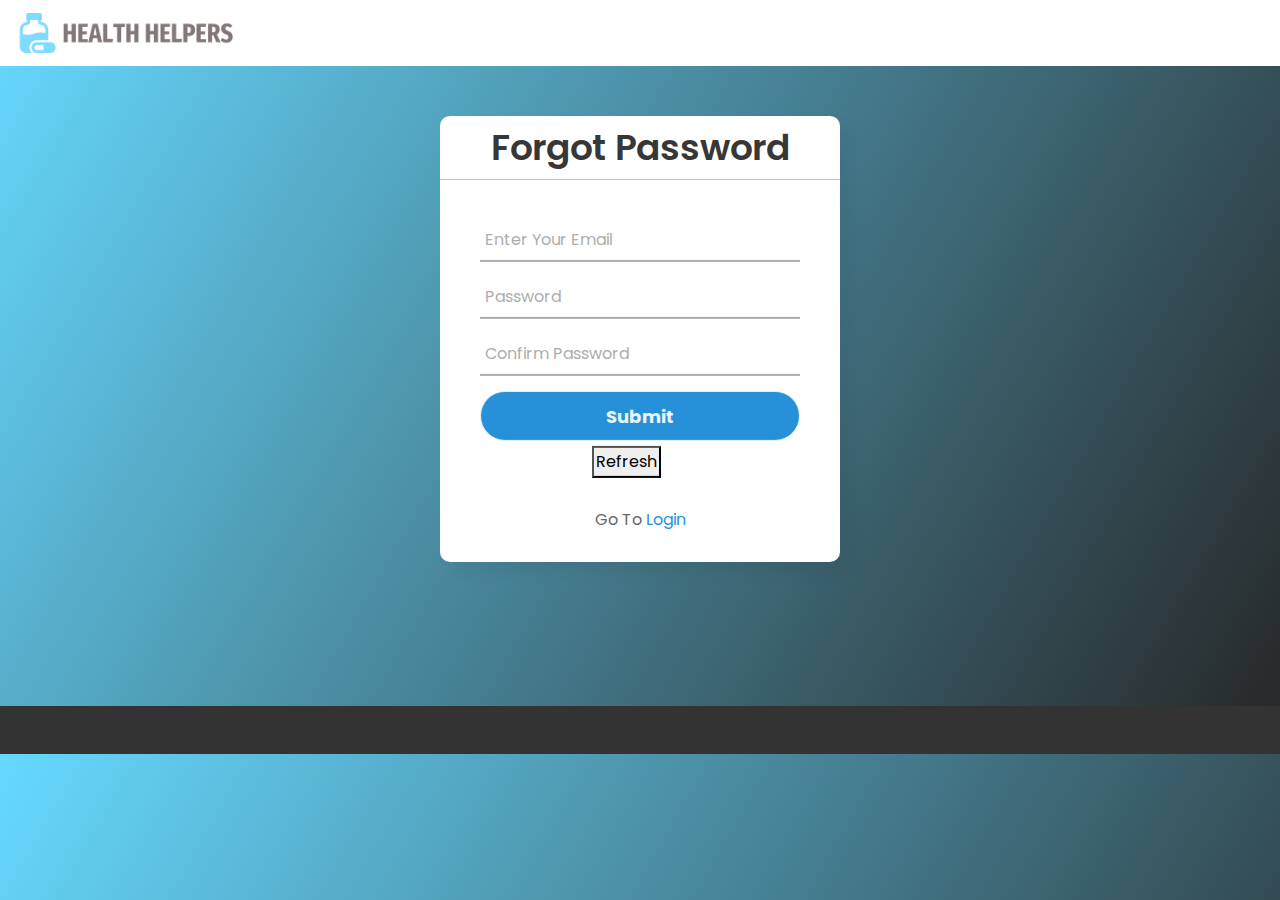
<file: Forgotpass.html>
<!DOCTYPE html>
<html lang="en">

<head>
    <meta name="viewport" content="width=device-width, initial-scale=1">
    <title>Welcome | Ecommerse webisite for Medical</title>

    <link href="css/bootstrap.min.css" rel="stylesheet" />
    <link href="https://use.fontawesome.com/releases/v5.11.2/css/all.css" rel="stylesheet" />
    <link href="https://fonts.googleapis.com/css2?family=Open+Sans:ital,wght@0,300;0,400;0,600;0,700;0,800;1,300;1,400;1,600;1,700;1,800&display=swap" rel="stylesheet" />
    <link href="css/common.css" rel="stylesheet" />
    <link href="css/home.css" rel="stylesheet" />
    <link rel="stylesheet" href="css/style.css">
</head>

<body>
    <div class="header sticky-top">
        <nav class="navbar navbar-expand-md navbar-light">
            <a class="navbar-brand" href="index.html">
                <img src="img/logo 2.png" />
            </a>
            <button class="navbar-toggler" type="button" data-toggle="collapse" data-target="#my-navbar">
                <span class="navbar-toggler-icon"></span>
            </button>
        </nav>
    </div>
    
    <div class="page-container">
        
    </div>

    <div id="loading">
    </div>
    <div class="center">
        <h1>Forgot Password </h1>
        <form method="post" action="forgot.php">
          <div class="txt_field">
            <input type="text" name="mail" id="mail" required>
            <span></span>
          <label>Enter Your Email</label>
          </div>
          <div class="txt_field">
            <input type="password" name="pass" id="pass" required>
            <span></span>
            <label>Password</label>
          </div>
           <div class="txt_field">
            <input type="password" required>
            <span></span>
            <label> Confirm Password</label>
          </div>
           
          
          <input type="submit" value="Submit">
            <button type="reset" style="margin-left:35%; padding: 2px; margin-top:5px;">Refresh</button>
          <div class="signup_link">
            Go To <a href="Login.html">Login</a>
          </div>
        </form>
      </div>
    

    <div class="footer">
        <div class="page-container footer-container">
        </div>
    </div>

 
</body>

</html>
</file>
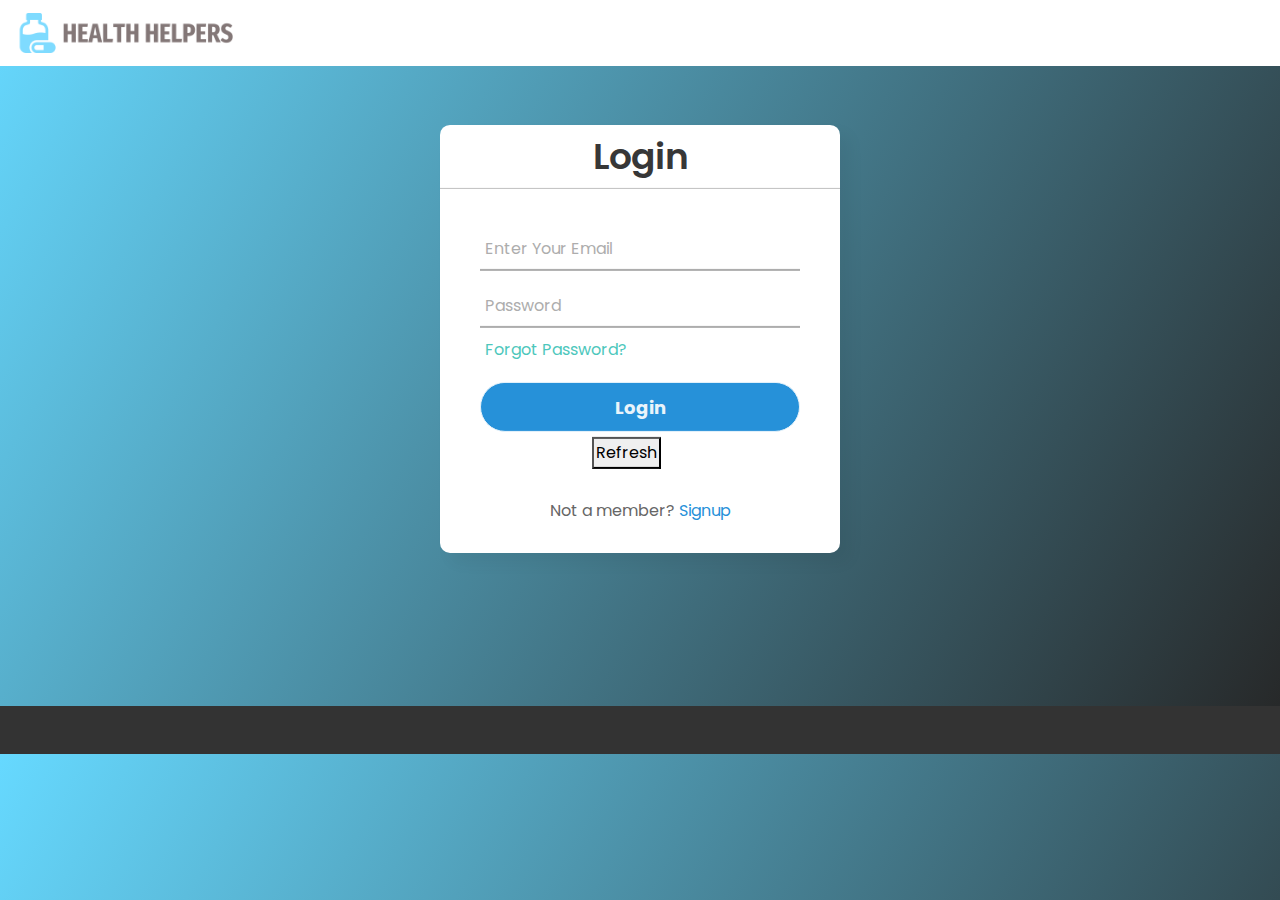
<file: Login.html>
<!DOCTYPE html>
<html lang="en">

<head>
    <meta name="viewport" content="width=device-width, initial-scale=1">
    <title>Welcome | Ecommerse webisite for Medical</title>

    <link href="css/bootstrap.min.css" rel="stylesheet" />
    <link href="https://use.fontawesome.com/releases/v5.11.2/css/all.css" rel="stylesheet" />
    <link href="https://fonts.googleapis.com/css2?family=Open+Sans:ital,wght@0,300;0,400;0,600;0,700;0,800;1,300;1,400;1,600;1,700;1,800&display=swap" rel="stylesheet" />
    <link href="css/common.css" rel="stylesheet" />
    <link href="css/home.css" rel="stylesheet" />
    <link rel="stylesheet" href="css/style.css">
</head>

<body>
    <div class="header sticky-top">
        <nav class="navbar navbar-expand-md navbar-light">
            <a class="navbar-brand" href="medical.html">
                <img src="img/logo 2.png" />
            </a>
            <button class="navbar-toggler" type="button" data-toggle="collapse" data-target="#my-navbar">
                <span class="navbar-toggler-icon"></span>
            </button>
        </nav>
    </div>
    
    <div class="page-container">
        
    </div>

    <div id="loading">
    </div>
    <div class="center">
        <h1>Login</h1>
        <form method="post" action="lg.php">
          <div class="txt_field">
            <input type="text" name="mail" id="mail" required>
            <span></span>
<label>Enter Your Email</label>
          </div>
          <div class="txt_field">
            <input type="password" name="pass" id="pass" required>
            <span></span>
            <label>Password</label>
          </div>
          <div class="pass">
            <a href="Forgotpass.html">Forgot Password? </a> </div>
          <input type="submit" value="Login">
          <button type="reset" style="margin-left:35%; padding: 2px; margin-top:5px;">Refresh</button>
          <div class="signup_link">
            Not a member? <a href="Registration.html">Signup</a>
          </div>
        </form>
      </div>
    

    <div class="footer">
        <div class="page-container footer-container">
        </div>
    </div>

 
</body>

</html>
</file>
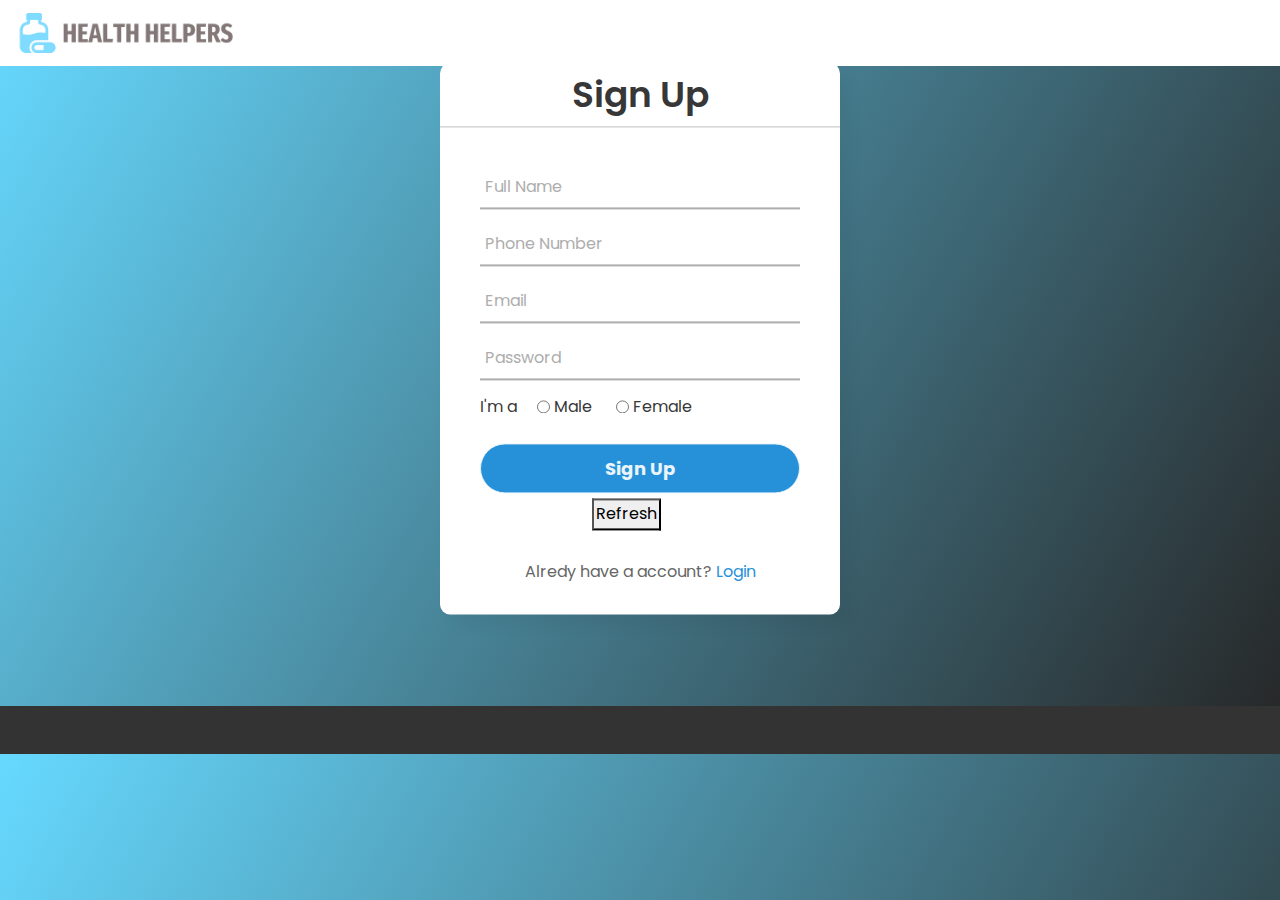
<file: Registration.html>
<!DOCTYPE html>
<html lang="en">

<head>
    <meta name="viewport" content="width=device-width, initial-scale=1">
    <title>Welcome | Ecommerse webisite for Medical</title>

    <link href="css/bootstrap.min.css" rel="stylesheet" />
    <link href="https://use.fontawesome.com/releases/v5.11.2/css/all.css" rel="stylesheet" />
    <link href="https://fonts.googleapis.com/css2?family=Open+Sans:ital,wght@0,300;0,400;0,600;0,700;0,800;1,300;1,400;1,600;1,700;1,800&display=swap" rel="stylesheet" />
    <link href="css/common.css" rel="stylesheet" />
    <link href="css/home.css" rel="stylesheet" />
    <link rel="stylesheet" href="css/style.css">
</head>

<body>
    <div class="header sticky-top">
        <nav class="navbar navbar-expand-md navbar-light">
            <a class="navbar-brand" href="index.html">
                <img src="img/logo 2.png" />
            </a>
            <button class="navbar-toggler" type="button" data-toggle="collapse" data-target="#my-navbar">
                <span class="navbar-toggler-icon"></span>
            </button>
        </nav>
    </div>
    
    <div class="page-container">
        
    </div>

    <div id="loading">
    </div>
    <div class="center">
        <h1>Sign Up</h1>
          <form method="post" action="insert.php">
          <div class="txt_field">
            <input type="text" name="F_name" id="F_name" required>
            <span></span>
         <label> Full Name</label>
          </div>
          <div class="txt_field">
            <input type="number" name="P_number" id="P_number" required>
            <span></span>
          <label>Phone Number</label>
          </div>
          <div class="txt_field">
            <input type="text" name="mail" id="mail" required>
            <span></span>
         <label>Email</label>
          </div>
          <div class="txt_field">
            <input type="password" name="pass" id="pass" required>
            <span></span>
            <label>Password</label>
          </div>
           <div class="form-group">
                            <span>I'm a</span>
                            <input type="radio" name="button" id="button" class="ml-3" id="gender-male" name="gender" value="male" /> Male
                            <label for="gender-male">
                            </label>
                            <input type="radio" name="button" id="button" class="ml-3" id="gender-female" name="gender" value="female" />
                            <label for="gender-female">
                                Female
                            </label>
                        </div>

          <input type="submit" value="Sign Up">
          <button type="reset" style="margin-left:35%; padding: 2px; margin-top:5px;">Refresh</button>
          <div class="signup_link">
            Alredy have a account? <a href="Login.html">Login</a>
          </div>
        </form>
      </div>
    

    <div class="footer">
        <div class="page-container footer-container">
        </div>
    </div>

 
</body>

</html>
</file>
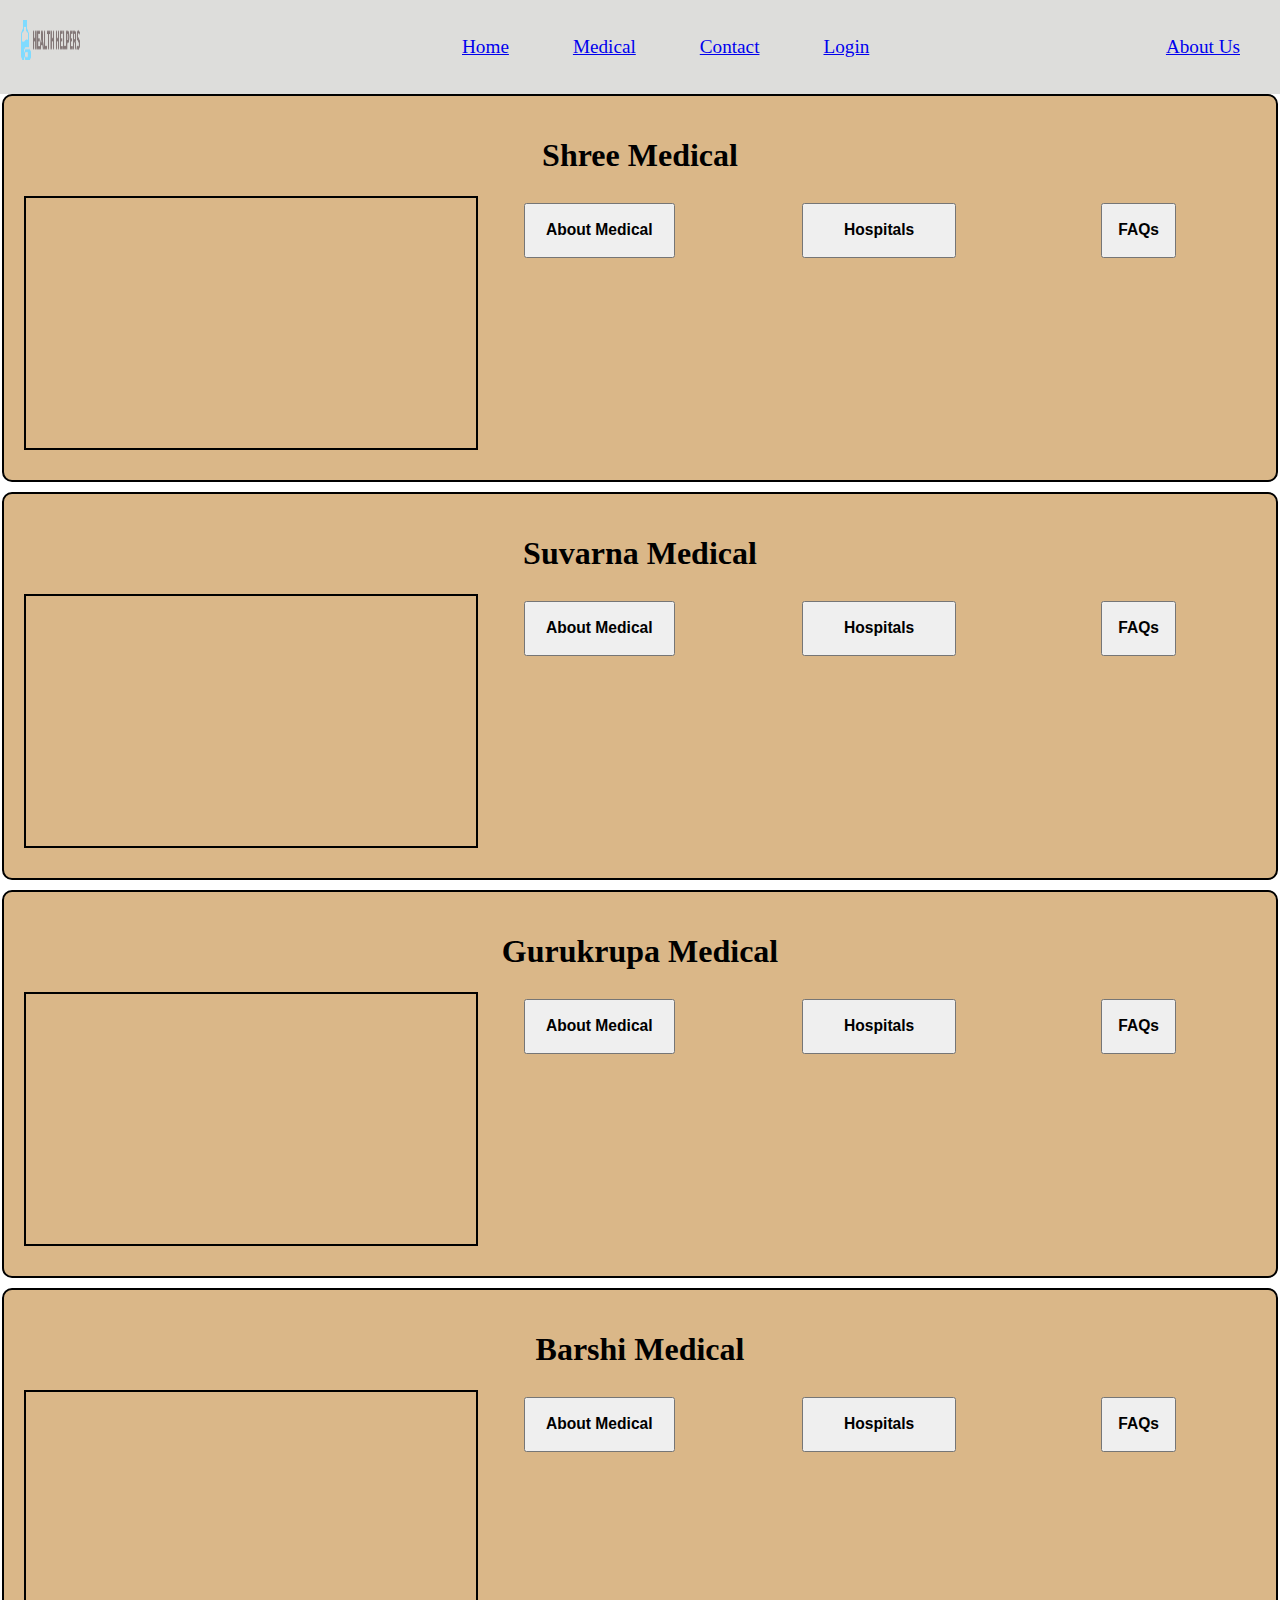
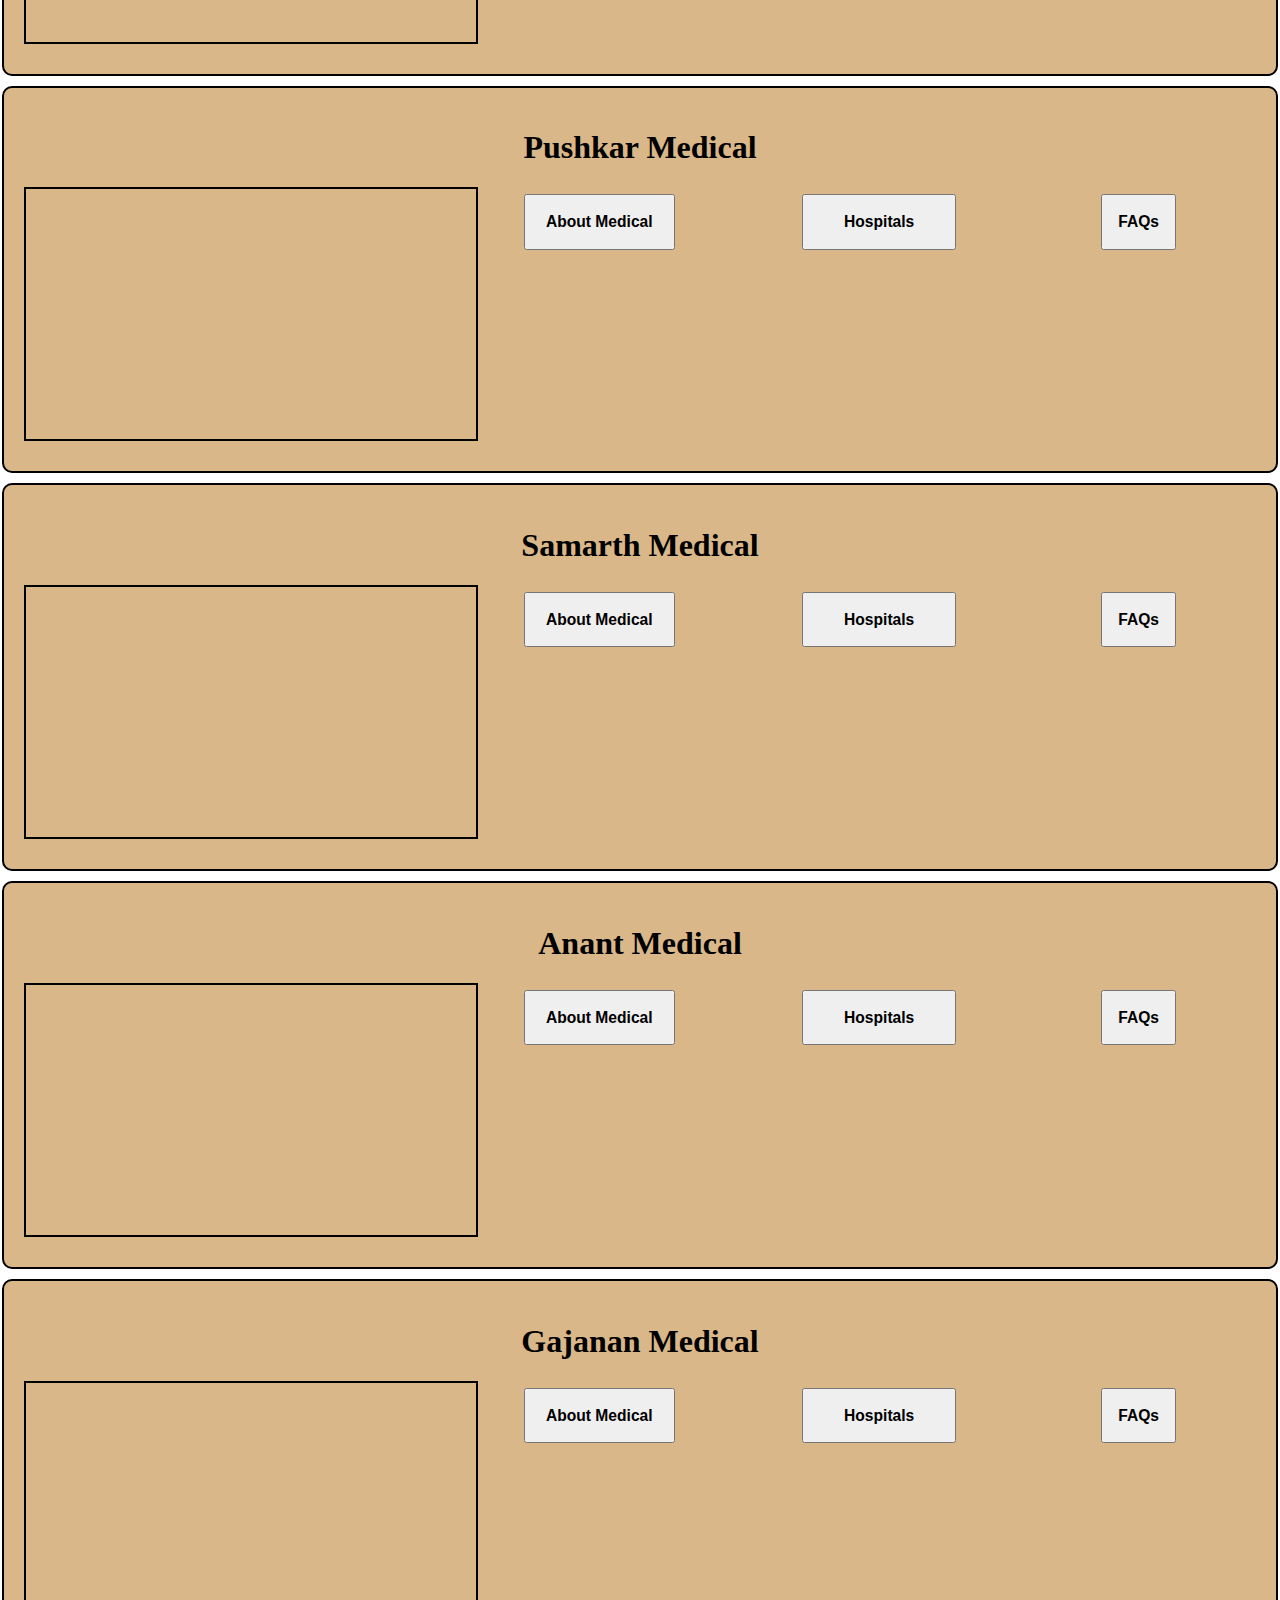
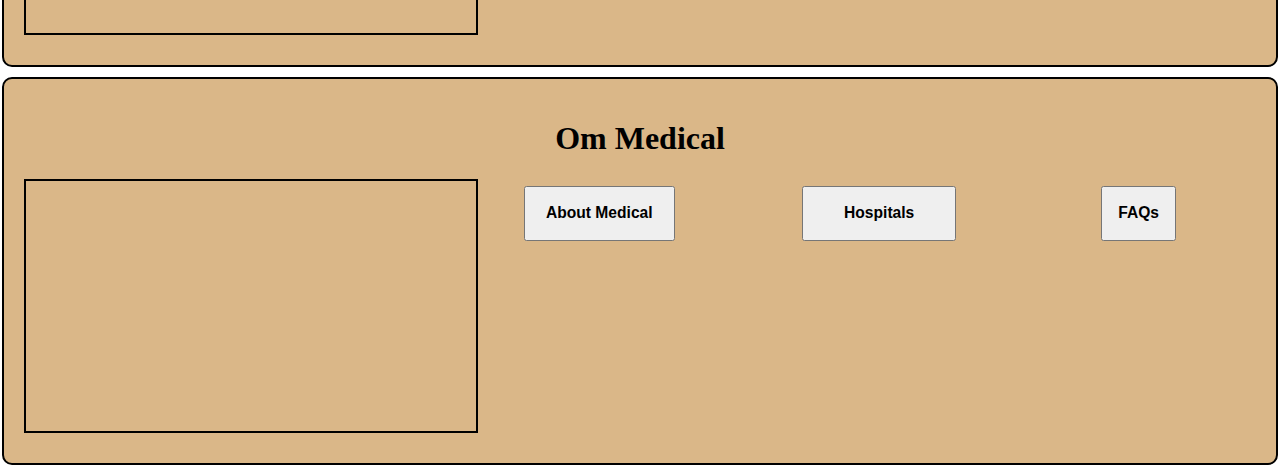
<file: service.html>
<!DOCTYPE html>
<html lang="en">
<head>
    <meta charset="UTF-8">
    <meta http-equiv="X-UA-Compatible" content="IE=edge">
    <meta name="viewport" content="width=device-width, initial-scale=1.0">
    <title>Service</title>
    <link rel="stylesheet" type="text/css" href="css/first.css">

    <link rel="stylesheet" type="text/css" href="https://stackpath.bootstrapcdn.com/font-awesome/4.7.0/css/font-awesome.min.css">


</head>
<body>
    <div class="head">
        <div class="logo">
            <img class="imag" src="assets/logo.png" width="60px" height="40px">
        </div>
        <div class="page">
            <ul type="None">
                <a href="index.html"><li class="l1">Home</li></a>
                <a href="medical.html"><li class="l1">Medical</li></a>
                <a href="index.html"><li class="l1">Contact</li></a>
                <a href="Registration.html"><li class="l1">Login</li></a>
                <a href="Forgotpass.html" class="about">About Us</a>
            </ul>
        </div>     
    </div>

    <div class="service1" id="c1">
        <div class="ser1">
            <h1>Shree Medical</h1>
        </div>
        
        <div class="map1">
            <iframe class="map2" src="https://www.google.com/maps/embed?pb=!1m18!1m12!1m3!1d15185.98076034867!2d75.30511998715818!3d17.909043099999998!2
            m3!1f0!2f0!3f0!3m2!1i1024!2i768!4f13.1!3m3!1m2!1s0x3bc46b63c4cbe8db%3A0xba4fc9972b0102c3!2sSHREE%20MEDICAL%20STORES!5e0!3m2!1sen!2sin!4v1684859191890!5m2!1sen!2sin" 
            width="450" height="250" style="border:2px solid black;" allowfullscreen="" loading="lazy" 
            referrerpolicy="no-referrer-when-downgrade"></iframe>
        </div>
        
        
        <div class="info1">
            <button class="i1" onclick="toggleMenu1()" title="Know more about medical"><h3>About Medical</h3></button>
      
            <div class="sub-menu-wrap" id="subMenu1">
                <div class="sub-menu">
                    <marquee style="height: fit-content; background-color: aquamarine;"><h3 style="margin: 0%; color: blue;">SHREE MEDICAL (CHEMIST AND DRUGIST), TULSHI</h3></marquee>
                    <div class="in">
                        <div class="in1">
                            <p><b>Owner :</b> Shrikant Bamane<br><br> Tulshi, solapur <b style="padding-left: 10px;"> • </b>Open until 10:00 pm</p>
                            <button type="button"><a href="tel:+918765432190"><i class="fa fa-phone" aria-hidden="true"> Contact Us</i></a></button>
                            <button type="button"><a href="https://www.gmail.com/"><i class="fa fa-envelope-o" aria-hidden="true"> Email</i></a></button>
                        </div>
                        <div class="in2">
                            <img class="im1" src="assets/suvarna1.jpg">
                            Medical supply store in Tulshi, Maharashtra, India
                        </div>
                    </div>
                    <div class="in3">
                        <p style="width: 400px;"><b>Timings</b><br><br><b> Mon - wed </b>7:30 am - 10:00 pm<br><b> Thu - Sun </b>8:00 am - 10:00 pm</p>
                        <p style="margin-left: 20%;"><b>Address</b><br>Main road Tulshi, Maharashtra 413302 India</p>
                    </div>
                </div>
            </div>

            <button class="i2" onclick="toggleMenu2()" title="See all available medicines in SHREE MEDICAL"><h3>Hospitals</h3></button>
      
            <div class="sub-menu-wrap" id="subMenu2">
                <div class="sub-menu" style="background-color: aqua;">
                    <div class="h11">
                        <p>We are in contact with...........</p>
                    </div>
                    <div class="h12">
                        <iframe src="https://www.google.com/maps/embed?pb=!1m18!1m12!1m3!1d3796.5031967349746!2d75.319896874416!3d17.90866918758051!2
                        m3!1f0!2f0!3f0!3m2!1i1024!2i768!4f13.1!3m3!1m2!1s0x3bc46b280c655213%3A0xd3628b76b71a9b80!2z4KSq4KWN4KSw4KS-4KSl4KSu4KS_4KSVIOCkhuCksOCli-Ckl-CljeCkryDgpJXgpYfgpILgpKbgpY3gpLA!5e0!3m2!1sen!2sin!4v1684860576400!5m2!1sen!2sin" 
                        width="200" height="150" style="border:1px solid black; float: inline-end;" allowfullscreen="" 
                        loading="lazy" referrerpolicy="no-referrer-when-downgrade"></iframe>
                        <div class="h12-h1">
                            <h3 style="text-align: center;">Government Hospital</h3>
                            <p><b>Address</b><br>Main road Tulshi, Maharashtra 413302 India</p>
                            <p><b>Timings</b><br><b> Mon - Sat </b>9:00 am - 2:00 pm<br><b>And </b>3:00 pm - 5:00 pm</p>
                            <p><b>Phone :</b><a href="02184 222 981">6778 780 981</a></p>
                        </div>
                        
                    </div>
                </div>
            </div>

            <button class="i3" onclick="toggleMenu3()" title="Special treatments medicines"><h3>FAQs</h3></button>
      
            <div class="sub-menu-wrap" id="subMenu3">
                <div class="sub-menu" style="background-color: cornsilk;">
                    <div class="f1">
                        <h3>Frequently Asked Questions</h3>
                    </div> 
                    <div class="f2">
                        <p><b>1.Do i need a doctor's prescription to buy medicine from Shree Medical?</b><br>Most chemists require a doctor's 
                            prescription to provide you with certain medications. Thus, it is always advised to 
                            consult a doctor and then visit Shree Medical to check the availability of that medicine.
                        </p>
                        <p><b>2.What products besides medicine does a chemist sell?</b><br>Most chemists sell various 
                            products besides medicine such as deodorants, face wash, 
                            face cream, lip balm, soaps, etc.  It is advisable to visit Shree Medical  General Store to look for the product you need.
                        </p>
                        <p><b>3.How can I know where Shree Medical in Tulshi is located at?</b><br>Shree Medical 
                            in Tulshi is located Near Government hospital.
                        </p>
                        <p><b>4.Does Shree Medical provide a home delivery service?</b><br>Most chemist provide a home delivery service. 
                            However, it is best to call a representative at Shree Medical to check for the availability of this service.
                        </p>
                    </div>
                </div>
            </div>

        </div>   
    </div>


   
   <div class="service1" id="c2">
        <div class="ser1">
            <h1>Suvarna Medical</h1>
        </div>
        
        <div class="map1">
            <iframe class="map2" src="https://www.google.com/maps/embed?pb=!1m14!1m8!1m3!1d7578.98836674073!2d75.6717591!3d18.2331536!
            3m2!1i1024!2i768!4f13.1!3m3!1m2!1s0x3bc4551145fb8337%3A0x2067eef3023eea3e!2sSuvarna%20Medicals!5e0!3m2!1sen!2sin!4v1684159279599!5m2!1sen!2sin"
            width="450" height="250" style="border:2px solid black;" allowfullscreen="" loading="lazy"
            referrerpolicy="no-referrer-when-downgrade"></iframe>
        </div>
        
        <div class="info1">
            <button class="i1" onclick="toggleMenu21()" title="Know more about medical"><h3>About Medical</h3></button>
      
            <div class="sub-menu-wrap" id="subMenu21">
                <div class="sub-menu">
                    <marquee style="height: fit-content; background-color: aquamarine;"><h3 style="margin: 0%; color: blue;">SUVARNA MEDICAL AND STORE (CHEMIST AND DRUGIST), BARSHI</h3></marquee>
                    <div class="in">
                        <div class="in1">
                            <p><b>Owner :</b> Aadesh Kulkarni<br><br> Barshi, solapur <b style="padding-left: 10px;"> • </b>Open until 9:00 pm</p>
                            <button type="button"><a href="tel:+918765432190"><i class="fa fa-phone" aria-hidden="true"> Contact Us</i></a></button>
                            <button type="button"><a href="https://www.gmail.com/"><i class="fa fa-envelope-o" aria-hidden="true"> Email</i></a></button>
                        </div>
                        <div class="in2">
                            <img class="im1" src="assets/suvarna1.jpg">
                            Medical supply store in Barshi, Maharashtra, India
                        </div>
                    </div>
                    <div class="in3">
                        <p style="width: 400px;"><b>Timings</b><br><br><b> Mon - Sun </b>7:00 am - 9:00 pm</p>
                        <p style="margin-left: 20%;"><b>Address</b><br>Dixit House, Hande Galli, Barshi, Barshi - 413401 (Near Government High School)</p>
                    </div>
                    <p>Suvarna Medical General Store in Solapur is one of the leading businesses in the Chemists. Also known for Chemists, General Stores and much more. Find Address,
                         Contact Number, Reviews Ratings, Photos, Maps of Suvarna Medical General Store, Solapur.</p>
                </div>
            </div>

            <button class="i2" onclick="toggleMenu22()" title="See all available medicines in SHREE MEDICAL"><h3>Hospitals</h3></button>
      
            <div class="sub-menu-wrap" id="subMenu22">
                <div class="sub-menu" style="background-color: aqua;">
                    <div class="h11">
                        <p>We are in contact with...........</p>
                    </div>
                    <div class="h12">
                        <iframe src="https://www.google.com/maps/embed?pb=!1m18!1m12!1m3!1d3789.4582584571694!2d75.68395457442374!3d18.23480237784248!2
                        m3!1f0!2f0!3f0!3m2!1i1024!2i768!4f13.1!3m3!1m2!1s0x3bc4551423386301%3A0x77ae44e77bea6ccb!2sSahayog%20Hospital!5e0!3m2!1sen!2sin!4v1684639706315!5m2!1sen!2sin" 
                        width="200" height="150" style="border:1px solid black; float: inline-end;" allowfullscreen="" loading="lazy" referrerpolicy="no-referrer-when-downgrade"></iframe>
                        <div class="h12-h1">
                            <h3 style="text-align: center;">Sahayog Hospital</h3>
                            <p><b>Address</b><br>1099, A, Raut lane Kasba Peth, Barshi, Maharashtra 413401</p>
                            <p><b>Timings</b><br><b> Mon - Sat </b>9:00 am - 1:00 am<br><b>Sun </b>10:00 am - 1:00 am</p>
                            <p><b>Phone :</b><a href="02184 222 981">02184 222 981</a></p>
                        </div>
                        
                        <iframe src="https://www.google.com/maps/embed?pb=!1m18!1m12!1m3!1d3789.633232255264!2d75.68566207442348!3d18.2267705780843!2
                        m3!1f0!2f0!3f0!3m2!1i1024!2i768!4f13.1!3m3!1m2!1s0x3bc45518491955d7%3A0xd015367434d3816f!2sChaitanya%20Hospital!5e0!3m2!1sen!2sin!4v1684640100908!5m2!1sen!2sin" 
                        width="200" height="150" style="border:1px solid black; float: inline-end;" allowfullscreen="" loading="lazy" referrerpolicy="no-referrer-when-downgrade"></iframe>
                        <div class="h12-h2">
                            <h3 style="text-align: center;">Chaitanya Hospital</h3>
                            <p><b>Address</b><br>6MGQ+P75, Kasarwadi Road, Siddheshwar Nagar, Barshi, Maharashtra 413401</p>
                            <p><b>Timings</b><br><b> Mon - Sun </b>9:00 am - 11:00 pm<br></p>
                            <p><b>Phone :</b><a href="02184 222 981">02156 553 654</a></p>
                        </div>
                        
                    </div>
                </div>
            </div>

            <button class="i3" onclick="toggleMenu23()" title="Special treatments medicines"><h3>FAQs</h3></button>
      
            <div class="sub-menu-wrap" id="subMenu23">
                <div class="sub-menu" style="background-color: cornsilk;">
                    <div class="f1">
                        <h3>Frequently Asked Questions</h3>
                    </div> 
                    <div class="f2">
                        <p><b>1.Do i need a doctor's prescription to buy medicine from Suvarna Medical?</b><br>Most chemists require a doctor's 
                            prescription to provide you with certain medications. Thus, it is always advised to 
                            consult a doctor and then visit Suvarna Medical to check the availability of that medicine.
                        </p>
                        <p><b>2.What products besides medicine does a chemist sell?</b><br>Most chemists sell various 
                            products besides medicine such as deodorants, face wash, 
                            face cream, lip balm, soaps, etc.  It is advisable to visit Suvarna Medical  General Store to look for the product you need.
                        </p>
                        <p><b>3.How can I know where Suvarna Medical in Barshi is located at?</b><br>Suvarna Medical 
                            in Barshi is located Near Government High School.
                        </p>
                        <p><b>4.Does Suvarna Medical provide a home delivery service?</b><br>Most chemist provide a home delivery service. 
                            However, it is best to call a representative at Suvarna Medical to check for the availability of this service.
                        </p>
                    </div>
                </div>
            </div>              

        </div>     
    </div>
   
    
    <div class="service1" id="c3">
        <div class="ser1">
            <h1>Gurukrupa Medical</h1>
        </div>
        
        <div class="map1">
            <iframe class="map2" src="https://www.google.com/maps/embed?pb=!1m18!1m12!1m3!1d3789.5035721343247!2d75.69469367396535!3d18.23272267790595!2
            m3!1f0!2f0!3f0!3m2!1i1024!2i768!4f13.1!3m3!1m2!1s0x3bc4553b9a9e9cbd%3A0xf63b6c5ffece4174!2sGurukrupa%20Medicals!5e0!3m2!1sen!2sin!4v1684660442725!5m2!1sen!2sin" 
            width="450" height="250" style="border:2px solid black;" allowfullscreen="" loading="lazy" referrerpolicy="no-referrer-when-downgrade"></iframe>
        </div>
        
        <div class="info1">
            <button class="i1" onclick="toggleMenu31()" title="Know more about medical"><h3>About Medical</h3></button>
      
            <div class="sub-menu-wrap" id="subMenu31">
                <div class="sub-menu">
                    <marquee style="height: fit-content; background-color: aquamarine;"><h3 style="margin: 0%; color: blue;"> GURUKRUPA MEDICAL AND GENERAL STORE (CHEMIST AND DRUGIST), BARSHI</h3></marquee>
                    <div class="in">
                        <div class="in1">
                            <p><b>Owner :</b> Vedhangi Birajdar<br><br> Barshi, solapur <b style="padding-left: 10px;"> • </b>Open until 9:00 pm</p>
                            <button type="button"><a href="tel:+918765432190"><i class="fa fa-phone" aria-hidden="true"> Contact Us</i></a></button>
                            <button type="button"><a href="https://www.gmail.com/"><i class="fa fa-envelope-o" aria-hidden="true"> Email</i></a></button>
                        </div>
                        <div class="in2">
                            <img class="im1" src="assets/suvarna1.jpg">
                            Medical supply store in Barshi, Maharashtra, India
                        </div>
                    </div>
                    <div class="in3">
                        <p style="width: 400px;"><b>Timings</b><br><br><b> Mon </b>9:00 am - 10:00 pm<br><b> Tue - Sun </b>9:00 am - 9:00 pm</p>
                        <p style="margin-left: 20%;"><b>Address</b><br>Shop No 1, Vishwasamartha Complex, Tuljapur Road, Barshi, Barshi - 413401 (Opposite Barshi ST Stand)</p>
                    </div>
                    <p>Gurukrupa Medical in Barshi, Solapur is one of the leading businesses in the Chemists.</p>
                </div>
            </div>

            <button class="i2" onclick="toggleMenu32()" title="See all available medicines in SHREE MEDICAL"><h3>Hospitals</h3></button>
      
            <div class="sub-menu-wrap" id="subMenu32">
                <div class="sub-menu" style="background-color: aqua;">
                    <div class="h11">
                        <p>We are in contact with...........</p>
                    </div>
                    <div class="h12">
                        <iframe src="https://www.google.com/maps/embed?pb=!1m18!1m12!1m3!1d3789.4582584571694!2d75.68395457442374!3d18.23480237784248!2
                        m3!1f0!2f0!3f0!3m2!1i1024!2i768!4f13.1!3m3!1m2!1s0x3bc4551423386301%3A0x77ae44e77bea6ccb!2sSahayog%20Hospital!5e0!3m2!1sen!2sin!4v1684639706315!5m2!1sen!2sin" 
                        width="200" height="150" style="border:1px solid black; float: inline-end;" allowfullscreen="" loading="lazy" referrerpolicy="no-referrer-when-downgrade"></iframe>
                        <div class="h12-h1">
                            <h3 style="text-align: center;">Sahayog Hospital</h3>
                            <p><b>Address</b><br>1099, A, Raut lane Kasba Peth, Barshi, Maharashtra 413401</p>
                            <p><b>Timings</b><br><b> Mon - Sat </b>9:00 am - 1:00 am<br><b>Sun </b>10:00 am - 1:00 am</p>
                            <p><b>Phone :</b><a href="02184 222 981">02184 222 981</a></p>
                        </div>
                        
                        <iframe src="https://www.google.com/maps/embed?pb=!1m18!1m12!1m3!1d3789.633232255264!2d75.68566207442348!3d18.2267705780843!2
                        m3!1f0!2f0!3f0!3m2!1i1024!2i768!4f13.1!3m3!1m2!1s0x3bc45518491955d7%3A0xd015367434d3816f!2sChaitanya%20Hospital!5e0!3m2!1sen!2sin!4v1684640100908!5m2!1sen!2sin" 
                        width="200" height="150" style="border:1px solid black; float: inline-end;" allowfullscreen="" loading="lazy" referrerpolicy="no-referrer-when-downgrade"></iframe>
                        <div class="h12-h2">
                            <h3 style="text-align: center;">Chaitanya Hospital</h3>
                            <p><b>Address</b><br>6MGQ+P75, Kasarwadi Road, Siddheshwar Nagar, Barshi, Maharashtra 413401</p>
                            <p><b>Timings</b><br><b> Mon - Sun </b>9:00 am - 11:00 pm<br></p>
                            <p><b>Phone :</b><a href="02184 222 981">02156 553 654</a></p>
                        </div>
                        
                    </div>
                </div>
            </div>

            <button class="i3" onclick="toggleMenu33()" title="Special treatments medicines"><h3>FAQs</h3></button>
      
            <div class="sub-menu-wrap" id="subMenu33">
                <div class="sub-menu" style="background-color: cornsilk;">
                    <div class="f1">
                        <h3>Frequently Asked Questions</h3>
                    </div> 
                    <div class="f2">
                        <p><b>1.Do i need a doctor's prescription to buy medicine from Gurukrupa Medical?</b><br>Most chemists require a doctor's 
                            prescription to provide you with certain medications. Thus, it is always advised to 
                            consult a doctor and then visit Gurukrupa Medical to check the availability of that medicine.
                        </p>
                        <p><b>2.Does Gurukrupa Medical provide a home delivery service?</b><br>Most chemist provide a home delivery service. 
                            However, it is best to call a representative at Gurukrupa Medical to check for the availability of this service.
                        </p>
                    </div>
                </div>
            </div>

        </div>     
    </div>

    <div class="service1" id="c4">
        <div class="ser1">
            <h1>Barshi Medical</h1>
        </div>
        
        <div class="map1">
            <iframe class="map2" src="https://www.google.com/maps/embed?pb=!1m18!1m12!1m3!1d3789.433526330764!2d75.68817857396539!3d18.23593737780921!2
            m3!1f0!2f0!3f0!3m2!1i1024!2i768!4f13.1!3m3!1m2!1s0x3bc4553e20267f07%3A0xba38105982d11f45!2sBarshi%20Medical!5e0!3m2!1sen!2sin!4v1684658570111!5m2!1sen!2sin" 
            width="450" height="250" style="border:2px solid black;" allowfullscreen="" loading="lazy" referrerpolicy="no-referrer-when-downgrade"></iframe>
        </div>
        
        <div class="info1">
            <button class="i1" onclick="toggleMenu41()" title="Know more about medical"><h3>About Medical</h3></button>
      
            <div class="sub-menu-wrap" id="subMenu41">
                <div class="sub-menu">
                    <marquee style="height: fit-content; background-color: aquamarine;"><h3 style="margin: 0%; color: blue;">BARSHI MEDICAL (CHEMIST AND DRUGIST), BARSHI</h3></marquee>
                    <div class="in">
                        <div class="in1">
                            <p><b>Owner :</b> Abhiman Raut<br><br> Barshi, solapur <b style="padding-left: 10px;"> • </b>Open until 9:00 pm</p>
                            <button type="button"><a href="tel:+918765432190"><i class="fa fa-phone" aria-hidden="true"> Contact Us</i></a></button>
                            <button type="button"><a href="https://www.gmail.com/"><i class="fa fa-envelope-o" aria-hidden="true"> Email</i></a></button>
                        </div>
                        <div class="in2">
                            <img class="im1" src="assets/suvarna1.jpg">
                            Medical supply store in Barshi, Maharashtra, India
                        </div>
                    </div>
                    <div class="in3">
                        <p style="width: 400px;"><b>Timings</b><br><br><b> Mon - Sun </b>8:00 am - 9:00 pm</p>
                        <p style="margin-left: 20%;"><b>Address</b><br>291, Barshi, Barshi - 413401 (Near Navi Chathe Galli, Near Muralidhar Mandir, Rambhau Pawar Chowk)</p>
                    </div>
                    <p>Barshi Medical General Store in Solapur is one of the leading businesses in the Chemists. Also known for Chemists, and much more. Find Address,
                         Contact Number, Solapur.</p>
                </div>
            </div>

            <button class="i2" onclick="toggleMenu42()" title="See all available medicines in SHREE MEDICAL"><h3>Hospitals</h3></button>
      
            <div class="sub-menu-wrap" id="subMenu42">
                <div class="sub-menu" style="background-color: aqua;">
                    <div class="h11">
                        <p>We are in contact with...........</p>
                    </div>
                    <div class="h12">
                        <iframe src="https://www.google.com/maps/embed?pb=!1m18!1m12!1m3!1d3789.4582584571694!2d75.68395457442374!3d18.23480237784248!2
                        m3!1f0!2f0!3f0!3m2!1i1024!2i768!4f13.1!3m3!1m2!1s0x3bc4551423386301%3A0x77ae44e77bea6ccb!2sSahayog%20Hospital!5e0!3m2!1sen!2sin!4v1684639706315!5m2!1sen!2sin" 
                        width="200" height="150" style="border:1px solid black; float: inline-end;" allowfullscreen="" loading="lazy" referrerpolicy="no-referrer-when-downgrade"></iframe>
                        <div class="h12-h1">
                            <h3 style="text-align: center;">Sahayog Hospital</h3>
                            <p><b>Address</b><br>1099, A, Raut lane Kasba Peth, Barshi, Maharashtra 413401</p>
                            <p><b>Timings</b><br><b> Mon - Sat </b>9:00 am - 1:00 am<br><b>Sun </b>10:00 am - 1:00 am</p>
                            <p><b>Phone :</b><a href="02184 222 981">02184 222 981</a></p>
                        </div>
                        
                        <iframe src="https://www.google.com/maps/embed?pb=!1m18!1m12!1m3!1d3789.633232255264!2d75.68566207442348!3d18.2267705780843!2
                        m3!1f0!2f0!3f0!3m2!1i1024!2i768!4f13.1!3m3!1m2!1s0x3bc45518491955d7%3A0xd015367434d3816f!2sChaitanya%20Hospital!5e0!3m2!1sen!2sin!4v1684640100908!5m2!1sen!2sin" 
                        width="200" height="150" style="border:1px solid black; float: inline-end;" allowfullscreen="" loading="lazy" referrerpolicy="no-referrer-when-downgrade"></iframe>
                        <div class="h12-h2">
                            <h3 style="text-align: center;">Chaitanya Hospital</h3>
                            <p><b>Address</b><br>6MGQ+P75, Kasarwadi Road, Siddheshwar Nagar, Barshi, Maharashtra 413401</p>
                            <p><b>Timings</b><br><b> Mon - Sun </b>9:00 am - 11:00 pm<br></p>
                            <p><b>Phone :</b><a href="02184 222 981">02156 553 654</a></p>
                        </div>
                        
                    </div>
                </div>
            </div>

            <button class="i3" onclick="toggleMenu43()" title="Special treatments medicines"><h3>FAQs</h3></button>
      
            <div class="sub-menu-wrap" id="subMenu43">
                <div class="sub-menu" style="background-color: cornsilk;">
                    <div class="f1">
                        <h3>Frequently Asked Questions</h3>
                    </div> 
                    <div class="f2">
                        <p><b>1.Do i need a doctor's prescription to buy medicine from Barshi Medical?</b><br>Most chemists require a doctor's 
                            prescription to provide you with certain medications. Thus, it is always advised to 
                            consult a doctor and then visit Barshi Medical to check the availability of that medicine.
                        </p>
                        <p><b>2.How can I know where Barshi Medical in Barshi is located at?</b><br>Barshi Medical 
                            in Barshi is located Near Government High School.
                        </p>
                        <p><b>3.Does Barshi Medical provide a home delivery service?</b><br>Most chemist provide a home delivery service. 
                            However, it is best to call a representative at Barshi Medical to check for the availability of this service.
                        </p>
                    </div>
                </div>
            </div>

        </div>     
    </div>

    <div class="service1" id="c5">
        <div class="ser1">
            <h1>Pushkar Medical</h1>
        </div>
        
        <div class="map1">
            <iframe class="map2" src="https://www.google.com/maps/embed?pb=!1m18!1m12!1m3!1d3801.477207187203!2d75.32316707395077!3d17.67490299446117!2
            m3!1f0!2f0!3f0!3m2!1i1024!2i768!4f13.1!3m3!1m2!1s0x3bc4181c7655d315%3A0x52935d69ebfca14d!2sPushkar%20Medical!5e0!3m2!1sen!2sin!4v1684659267165!5m2!1sen!2sin" 
            width="450" height="250" style="border:2px solid black;" allowfullscreen="" loading="lazy" referrerpolicy="no-referrer-when-downgrade"></iframe>
        </div>
        
        <div class="info1">
            <button class="i1" onclick="toggleMenu51()" title="Know more about medical"><h3>About Medical</h3></button>
      
            <div class="sub-menu-wrap" id="subMenu51">
                <div class="sub-menu">
                    <marquee style="height: fit-content; background-color: aquamarine;"><h3 style="margin: 0%; color: blue;">PUSHKAR MEDICAL AND STORE (CHEMIST AND DRUGIST), PANDHARPUR</h3></marquee>
                    <div class="in">
                        <div class="in1">
                            <p><b>Owner :</b>Pushkar<br><br> Pandharpur Ho, Pandharpur <b style="padding-left: 10px;"> • </b>Open until 6:30 pm</p>
                            <button type="button"><a href="tel:+918765432190"><i class="fa fa-phone" aria-hidden="true"> Contact Us</i></a></button>
                            <button type="button"><a href="https://www.gmail.com/"><i class="fa fa-envelope-o" aria-hidden="true"> Email</i></a></button>
                        </div>
                        <div class="in2">
                            <img class="im1" src="assets/suvarna1.jpg">
                            Medical supply store in Pandharpur, Maharashtra, India
                        </div>
                    </div>
                    <div class="in3">
                        <p style="width: 400px;"><b>Timings</b><br><br><b> Mon - Sun </b>9:30 am - 6:30 pm</p>
                        <p style="margin-left: 20%;"><b>Address</b><br>Galli No 16 Padamawati Shopping Center, Pandharpur Ho, Pandharpur - 413304</p>
                    </div>
                    <p>Chemists play a key role in our lives at the time of illness. By offering almost all kinds of medicines,
                        they have become the lifeline for many. Apart from medicines, they also sell products for skin and health care. 
                        Chemists also called pharmacists, are found in every corner of the city. Some of them often have tie-ups with big doctors and hospitals.</p>
                </div>
            </div>

            <button class="i2" onclick="toggleMenu52()" title="See all available medicines in SHREE MEDICAL"><h3>Hospitals</h3></button>
      
            <div class="sub-menu-wrap" id="subMenu52">
                <div class="sub-menu" style="background-color: aqua;">
                    <div class="h11">
                        <p>We are in contact with...........</p>
                    </div>
                    <div class="h12">
                        <iframe src="https://www.google.com/maps/embed?pb=!1m18!1m12!1m3!1d4573.099663992276!2d75.30473251436058!3d17.681689048093553!2
                        m3!1f0!2f0!3f0!3m2!1i1024!2i768!4f13.1!3m3!1m2!1s0x3bc417814bd11245%3A0xdff983a2215a78ab!2sSpandan%20Multispeciality%20Hospital!5e0!3m2!1sen!2sin!4v1684863948778!5m2!1sen!2sin" 
                        width="200" height="150" style="border:1px solid black; float: inline-end;" allowfullscreen="" loading="lazy" 
                        referrerpolicy="no-referrer-when-downgrade"></iframe>
                        <div class="h12-h1">
                            <h3 style="text-align: center;">Spandan Hospital</h3>
                            <p><b>Address</b><br>Pune Road, Pandharpur HO, Pandharpur - 413304</p>
                            <p><b>Timings</b><br><b> Mon - Sat </b>9:00 am - 1:00 am<br><b>Sun </b>10:00 am - 1:00 am</p>
                            <p><b>Phone :</b><a href="02184 222 981">8888 222 981</a></p>
                        </div>
                        
                    </div>
                </div>
            </div>

            <button class="i3" onclick="toggleMenu53()" title="Special treatments medicines"><h3>FAQs</h3></button>
      
            <div class="sub-menu-wrap" id="subMenu53">
                <div class="sub-menu" style="background-color: cornsilk;">
                    <div class="f1">
                        <h3>Frequently Asked Questions</h3>
                    </div> 
                    <div class="f2">
                        <p><b>1.Do i need a doctor's prescription to buy medicine from Pushkar Medical?</b><br>Most chemists require a doctor's 
                            prescription to provide you with certain medications. Thus, it is always advised to 
                            consult a doctor and then visit Pushkar Medical to check the availability of that medicine.
                        </p>
                        <p><b>2.How can I know where Pushkar Medical in Pandharpur is located at?</b><br>Pushkar Medical 
                            in Pandharpur is located Near Main Highway Pune.
                        </p>
                        <p><b>3.Does Pushkar Medical provide a home delivery service?</b><br>Most chemist provide a home delivery service. 
                            However, it is best to call a representative at Pushkar Medical to check for the availability of this service.
                        </p>
                    </div>
                </div>
            </div>

        </div>     
    </div>

    <div class="service1" id="c6">
        <div class="ser1">
            <h1>Samarth Medical</h1>
        </div>
        
        <div class="map1">
            <iframe class="map2" src="https://www.google.com/maps/embed?pb=!1m18!1m12!1m3!1d7602.888778448116!2d75.32047390937805!3d17.676455161261487!2
            m3!1f0!2f0!3f0!3m2!1i1024!2i768!4f13.1!3m3!1m2!1s0x3bc419e96da42c7f%3A0xf55bc87565d089d6!2sSamarth%20Medical!5e0!3m2!1sen!2sin!4v1684659657589!5m2!1sen!2sin" 
            width="450" height="250" style="border:2px solid black;" allowfullscreen="" loading="lazy" referrerpolicy="no-referrer-when-downgrade"></iframe>
        </div>
        
        <div class="info1">
            <button class="i1" onclick="toggleMenu61()" title="Know more about medical"><h3>About Medical</h3></button>
      
            <div class="sub-menu-wrap" id="subMenu61">
                <div class="sub-menu">
                    <marquee style="height: fit-content; background-color: aquamarine;"><h3 style="margin: 0%; color: blue;">SAMARTH MEDICAL AND STORE (CHEMIST AND DRUGIST), PANDHARPUR</h3></marquee>
                    <div class="in">
                        <div class="in1">
                            <p><b>Owner :</b> Samarth <br><br> Pandharpur HO , Pandharpur <b style="padding-left: 10px;"> • </b>Open until 8:30 pm</p>
                            <button type="button"><a href="tel:+918765432190"><i class="fa fa-phone" aria-hidden="true"> Contact Us</i></a></button>
                            <button type="button"><a href="https://www.gmail.com/"><i class="fa fa-envelope-o" aria-hidden="true"> Email</i></a></button>
                        </div>
                        <div class="in2">
                            <img class="im1" src="assets/suvarna1.jpg">
                            Medical supply store in Pandharpur, Maharashtra, India
                        </div>
                    </div>
                    <div class="in3">
                        <p style="width: 400px;"><b>Timings</b><br><br><b> Mon - Sat </b>9:30 am - 8:30 pm<br><b>Sat</b> Close</p>
                        <p style="margin-left: 20%;"><b>Address</b><br>Pune Road, Pandharpur HO, Pandharpur - 413304 (Spandan Hopitals)</p>
                    </div>
                </div>
            </div>

            <button class="i2" onclick="toggleMenu62()" title="See all available medicines in SHREE MEDICAL"><h3>Hospitals</h3></button>
      
            <div class="sub-menu-wrap" id="subMenu62">
                <div class="sub-menu" style="background-color: aqua;">
                    <div class="h11">
                        <p>We are in contact with...........</p>
                    </div>
                    <div class="h12">
                        <iframe src="https://www.google.com/maps/embed?pb=!1m18!1m12!1m3!1d4573.099663992276!2d75.30473251436058!3d17.681689048093553!2
                        m3!1f0!2f0!3f0!3m2!1i1024!2i768!4f13.1!3m3!1m2!1s0x3bc417814bd11245%3A0xdff983a2215a78ab!2sSpandan%20Multispeciality%20Hospital!5e0!3m2!1sen!2sin!4v1684863948778!5m2!1sen!2sin" 
                        width="200" height="150" style="border:1px solid black; float: inline-end;" allowfullscreen="" loading="lazy" 
                        referrerpolicy="no-referrer-when-downgrade"></iframe>
                        <div class="h12-h1">
                            <h3 style="text-align: center;">Spandan Hospital</h3>
                            <p><b>Address</b><br>Pune Road, Pandharpur HO, Pandharpur - 413304</p>
                            <p><b>Timings</b><br><b> Mon - Sat </b>9:00 am - 1:00 am<br><b>Sun </b>10:00 am - 1:00 am</p>
                            <p><b>Phone :</b><a href="02184 222 981">8888 222 981</a></p>
                        </div>
                        
                    </div>
                </div>
            </div>

            <button class="i3" onclick="toggleMenu63()" title="Special treatments medicines"><h3>FAQs</h3></button>
      
            <div class="sub-menu-wrap" id="subMenu63">
                <div class="sub-menu" style="background-color: cornsilk;">
                    <div class="f1">
                        <h3>Frequently Asked Questions</h3>
                    </div> 
                    <div class="f2">
                        <p><b>1.Do i need a doctor's prescription to buy medicine from Samarth Medical?</b><br>Most chemists require a doctor's 
                            prescription to provide you with certain medications. Thus, it is always advised to 
                            consult a doctor and then visit Samarth Medical to check the availability of that medicine.
                        </p>
                        <p><b>2.How can I know where Samarth Medical in Pandharpur is located at?</b><br>Samarth Medical 
                            in Pandharpur is located Near Government High School.
                        </p>
                        <p><b>3.Does Samarth Medical provide a home delivery service?</b><br>Most chemist provide a home delivery service. 
                            However, it is best to call a representative at Samarth Medical to check for the availability of this service.
                        </p>
                    </div>
                </div>
            </div>

        </div>     
    </div>


    <div class="service1" id="c7">
        <div class="ser1">
            <h1>Anant Medical</h1>
        </div>
        
        <div class="map1">
            <iframe class="map2" src="https://www.google.com/maps/embed?pb=!1m18!1m12!1m3!1d7603.052149377961!2d75.3093859935791!3d17.672591500000003!2
            m3!1f0!2f0!3f0!3m2!1i1024!2i768!4f13.1!3m3!1m2!1s0x3bc419857c4b9103%3A0x319bb16ba49e8350!2sAnant%20Medical%20Stores!5e0!3m2!1sen!2sin!4v1684659853698!5m2!1sen!2sin" 
            width="450" height="250" style="border:2px solid black;" allowfullscreen="" loading="lazy" referrerpolicy="no-referrer-when-downgrade"></iframe>
        </div>
        
        <div class="info1">
            <button class="i1" onclick="toggleMenu71()" title="Know more about medical"><h3>About Medical</h3></button>
      
            <div class="sub-menu-wrap" id="subMenu71">
                <div class="sub-menu">
                    <marquee style="height: fit-content; background-color: aquamarine;"><h3 style="margin: 0%; color: blue;">ANANT MEDICAL STORE (CHEMIST AND DRUGIST), PANDHARPUR</h3></marquee>
                    <div class="in">
                        <div class="in1">
                            <p><b>Owner :</b> Anant Kulkarni<br><br> Pandharpur, solapur <b style="padding-left: 10px;"> • </b>Open until 9:00 pm</p>
                            <button type="button" style="margin-left: 30px;"><a href="tel:+918765432190"><i class="fa fa-phone" aria-hidden="true"> Contact Us</i></a></button>
                            <button type="button" style="margin-left: 40px;"><a href="suvarna@gmail.com"><i class="fa fa-envelope-o" aria-hidden="true"> Email</i></a></button>
                        </div>
                        <div class="in2">
                            <img class="im1" src="assets/suvarna1.jpg">
                            Medical supply store in Pandharpur, Maharashtra, India
                        </div>
                    </div>
                    <div class="in3">
                        <p style="width: 400px;"><b>Timings</b><br><br><b> Mon - Sun </b>7:00 am - 9:00 pm</p>
                        <p style="margin-left: 20%;"><b>Address</b><br>Pandharpur Bld , Main road Pandharpur - 413304 , Maharashtra</p>
                    </div>
                </div>
            </div>

            <button class="i2" onclick="toggleMenu72()" title="See all available medicines in SHREE MEDICAL"><h3>Hospitals</h3></button>
      
            <div class="sub-menu-wrap" id="subMenu72">
                <div class="sub-menu" style="background-color: aqua;">
                    <div class="h11">
                        <p>We are in contact with...........</p>
                    </div>
                    <div class="h12">
                        <iframe src="https://www.google.com/maps/embed?pb=!1m18!1m12!1m3!1d4573.099663992276!2d75.30473251436058!3d17.681689048093553!2
                        m3!1f0!2f0!3f0!3m2!1i1024!2i768!4f13.1!3m3!1m2!1s0x3bc417814bd11245%3A0xdff983a2215a78ab!2sSpandan%20Multispeciality%20Hospital!5e0!3m2!1sen!2sin!4v1684863948778!5m2!1sen!2sin" 
                        width="200" height="150" style="border:1px solid black; float: inline-end;" allowfullscreen="" loading="lazy" 
                        referrerpolicy="no-referrer-when-downgrade"></iframe>
                        <div class="h12-h1">
                            <h3 style="text-align: center;">Spandan Hospital</h3>
                            <p><b>Address</b><br>Pune Road, Pandharpur HO, Pandharpur - 413304</p>
                            <p><b>Timings</b><br><b> Mon - Sat </b>9:00 am - 1:00 am<br><b>Sun </b>10:00 am - 1:00 am</p>
                            <p><b>Phone :</b><a href="02184 222 981">8888 222 981</a></p>
                        </div>
                        
                    </div>
                </div>
            </div>

            <button class="i3" onclick="toggleMenu73()" title="Special treatments medicines"><h3>FAQs</h3></button>
      
            <div class="sub-menu-wrap" id="subMenu73">
                <div class="sub-menu" style="background-color: cornsilk;">
                    <div class="f1">
                        <h3>Frequently Asked Questions</h3>
                    </div> 
                    <div class="f2">
                        <p><b>1.Do i need a doctor's prescription to buy medicine from Anant Medical?</b><br>Most chemists require a doctor's 
                            prescription to provide you with certain medications. Thus, it is always advised to 
                            consult a doctor and then visit Anant Medical to check the availability of that medicine.
                        </p>
                        <p><b>2.How can I know where Anant Medical in Anant is located at?</b><br>Anant Medical 
                            in Pandharpur is located Near Government High School.
                        </p>
                        <p><b>3.Does Anant Medical provide a home delivery service?</b><br>Most chemist provide a home delivery service. 
                            However, it is best to call a representative at Anant Medical to check for the availability of this service.
                        </p>
                    </div>
                </div>
            </div>              

        </div>     
    </div>


    <div class="service1" id="c8">
        <div class="ser1">
            <h1>Gajanan Medical</h1>
        </div>
        
        <div class="map1">
            <iframe class="map2" src="https://www.google.com/maps/embed?pb=!1m18!1m12!1m3!1d3801.461089981598!2d75.3248327739508!3d17.675665294438872!2
            m3!1f0!2f0!3f0!3m2!1i1024!2i768!4f13.1!3m3!1m2!1s0x3bc4181c80cdc065%3A0xa28050ef278afa88!2sGAJANAN%20MEDICAL!5e0!3m2!1sen!2sin!4v1684660136538!5m2!1sen!2sin" 
            width="450" height="250" style="border:2px solid black;" allowfullscreen="" loading="lazy" referrerpolicy="no-referrer-when-downgrade"></iframe>
        </div>
        
        <div class="info1">
            <button class="i1" onclick="toggleMenu81()" title="Know more about medical"><h3>About Medical</h3></button>
      
            <div class="sub-menu-wrap" id="subMenu81">
                <div class="sub-menu">
                    <marquee style="height: fit-content; background-color: aquamarine;"><h3 style="margin: 0%; color: blue;">GAJANAN MEDICAL (CHEMIST AND DRUGIST), PANDHARPUR</h3></marquee>
                    <div class="in">
                        <div class="in1">
                            <p><b>Owner :</b>Gajanan<br><br> Pandharpur, solapur <b style="padding-left: 10px;"> • </b>Open until 9:00 pm</p>
                            <button type="button" style="margin-left: 30px;"><a href="tel:+918765432190"><i class="fa fa-phone" aria-hidden="true"> Contact Us</i></a></button>
                            <button type="button" style="margin-left: 40px;"><a href="suvarna@gmail.com"><i class="fa fa-envelope-o" aria-hidden="true"> Email</i></a></button>
                        </div>
                        <div class="in2">
                            <img class="im1" src="assets/suvarna1.jpg">
                            Medical supply store in Pandharpur, Maharashtra, India
                        </div>
                    </div>
                    <div class="in3">
                        <p style="width: 400px;"><b>Timings</b><br><br><b> Mon - Sun </b>8:00 am - 9:00 pm</p>
                        <p style="margin-left: 20%;"><b>Address</b><br>Pandharpur HO, Pandharpur - 413304 (Near At Post Babulgaon)</p>
                    </div>
                </div>
            </div>

            <button class="i2" onclick="toggleMenu82()" title="See all available medicines in SHREE MEDICAL"><h3>Hospitals</h3></button>
      
            <div class="sub-menu-wrap" id="subMenu82">
                <div class="sub-menu" style="background-color: aqua;">
                    <div class="h11">
                        <p>We are in contact with...........</p>
                    </div>
                    <div class="h12">
                        <iframe src="https://www.google.com/maps/embed?pb=!1m18!1m12!1m3!1d4573.099663992276!2d75.30473251436058!3d17.681689048093553!2
                        m3!1f0!2f0!3f0!3m2!1i1024!2i768!4f13.1!3m3!1m2!1s0x3bc417814bd11245%3A0xdff983a2215a78ab!2sSpandan%20Multispeciality%20Hospital!5e0!3m2!1sen!2sin!4v1684863948778!5m2!1sen!2sin" 
                        width="200" height="150" style="border:1px solid black; float: inline-end;" allowfullscreen="" loading="lazy" 
                        referrerpolicy="no-referrer-when-downgrade"></iframe>
                        <div class="h12-h1">
                            <h3 style="text-align: center;">Spandan Hospital</h3>
                            <p><b>Address</b><br>Pune Road, Pandharpur HO, Pandharpur - 413304</p>
                            <p><b>Timings</b><br><b> Mon - Sat </b>9:00 am - 1:00 am<br><b>Sun </b>10:00 am - 1:00 am</p>
                            <p><b>Phone :</b><a href="02184 222 981">8888 222 981</a></p>
                        </div>
                        
                    </div>
                </div>
            </div>

            <button class="i3" onclick="toggleMenu83()" title="Special treatments medicines"><h3>FAQs</h3></button>
      
            <div class="sub-menu-wrap" id="subMenu83">
                <div class="sub-menu" style="background-color: cornsilk;">
                    <div class="f1">
                        <h3>Frequently Asked Questions</h3>
                    </div> 
                    <div class="f2">
                        <p><b>1.Do i need a doctor's prescription to buy medicine from Gajanan Medical?</b><br>Most chemists require a doctor's 
                            prescription to provide you with certain medications. Thus, it is always advised to 
                            consult a doctor and then visit Gananan Medical to check the availability of that medicine.
                        </p>
                        <p><b>2.What products besides medicine does a chemist sell?</b><br>Most chemists sell various 
                            products besides medicine such as deodorants, face wash, 
                            face cream, lip balm, soaps, etc.  It is advisable to visit Gajanan Medical  General Store to look for the product you need.
                        </p>
                        <p><b>3.How can I know where Gananan Medical in Pandharpur is located at?</b><br>Gajanan Medical 
                            in Pandharpur is located Near Babhugaon Post.
                        </p>
                        <p><b>4.Does Gajanan Medical provide a home delivery service?</b><br>Most chemist provide a home delivery service. 
                            However, it is best to call a representative at Gajanan Medical to check for the availability of this service.
                        </p>
                    </div>
                </div>
            </div>              

        </div>     
    </div>


    <div class="service1" id="c9">
        <div class="ser1">
            <h1>Om Medical</h1>
        </div>
        
        <div class="map1">
            <iframe class="map2" src="https://www.google.com/maps/embed?pb=!1m18!1m12!1m3!1d3789.4419224747726!2d75.69275994427541!3d18.23555207192059!2
            m3!1f0!2f0!3f0!3m2!1i1024!2i768!4f13.1!3m3!1m2!1s0x3bc4552f3d2f6b09%3A0x3e080b60dc9e3bfb!2sOm%20Medical!5e0!3m2!1sen!2sin!4v1684658386589!5m2!1sen!2sin" 
            width="450" height="250" style="border:2px solid black;" allowfullscreen="" loading="lazy" 
            referrerpolicy="no-referrer-when-downgrade"></iframe>
        </div>
        
        <div class="info1">
            <button class="i1" onclick="toggleMenu91()" title="Know more about medical"><h3>About Medical</h3></button>
      
            <div class="sub-menu-wrap" id="subMenu91">
                <div class="sub-menu">
                    <marquee style="height: fit-content; background-color: aquamarine;"><h3 style="margin: 0%; color: blue;">OM MEDICAL AND GENERAL STORE (CHEMIST AND DRUGIST), BARSHI</h3></marquee>
                    <div class="in">
                        <div class="in1">
                            <p><b>Owner :</b> Vishwas Kachare<br><br> Barshi, solapur <b style="padding-left: 10px;"> • </b>Open until 11:00 pm</p>
                            <button type="button" style="margin-left: 30px;"><a href="tel:+918765432190"><i class="fa fa-phone" aria-hidden="true"> Contact Us</i></a></button>
                            <button type="button" style="margin-left: 40px;"><a href="suvarna@gmail.com"><i class="fa fa-envelope-o" aria-hidden="true"> Email</i></a></button>
                        </div>
                        <div class="in2">
                            <img class="im1" src="assets/suvarna1.jpg">
                            Medical supply store in Barshi, Maharashtra, India
                        </div>
                    </div>
                    <div class="in3">
                        <p style="width: 400px;"><b>Timings</b><br><br><b> Mon - Sun </b>9:00 am - 11:00 pm</p>
                        <p style="margin-left: 20%;"><b>Address</b><br>Mirgane Complex, Telgirni Chowk, Barshi, Barshi - 413401 (Near Central Bank Of India,Opposite Lokhande Hospital)</p>
                    </div>
                    <p>Om Medical And General Stores in Barshi, Solapur is one of the leading businesses in the Chemists. Also known for Chemists, 
                        Ayurvedic Medicine Shops, Ayurvedic Medicine Retailers-Patanjali, Generic Medicine Retailers, Veterinary Medicine Retailers, 
                        Chemist Home Delivery, Veterinary Chemists, Poultry Medicine Dealers and much more.</p>
                </div>
            </div>

            <button class="i2" onclick="toggleMenu92()" title="See all available medicines in SHREE MEDICAL"><h3>Hospitals</h3></button>
      
            <div class="sub-menu-wrap" id="subMenu92">
                <div class="sub-menu" style="background-color: aqua;">
                    <div class="h11">
                        <p>We are in contact with...........</p>
                    </div>
                    <div class="h12">
                        <iframe src="https://www.google.com/maps/embed?pb=!1m18!1m12!1m3!1d3789.4582584571694!2d75.68395457442374!3d18.23480237784248!2
                        m3!1f0!2f0!3f0!3m2!1i1024!2i768!4f13.1!3m3!1m2!1s0x3bc4551423386301%3A0x77ae44e77bea6ccb!2sSahayog%20Hospital!5e0!3m2!1sen!2sin!4v1684639706315!5m2!1sen!2sin" 
                        width="200" height="150" style="border:1px solid black; float: inline-end;" allowfullscreen="" loading="lazy" referrerpolicy="no-referrer-when-downgrade"></iframe>
                        <div class="h12-h1">
                            <h3 style="text-align: center;">Sahayog Hospital</h3>
                            <p><b>Address</b><br>1099, A, Raut lane Kasba Peth, Barshi, Maharashtra 413401</p>
                            <p><b>Timings</b><br><b> Mon - Sat </b>9:00 am - 1:00 am<br><b>Sun </b>10:00 am - 1:00 am</p>
                            <p><b>Phone :</b><a href="02184 222 981">02184 222 981</a></p>
                        </div>
                        
                        <iframe src="https://www.google.com/maps/embed?pb=!1m18!1m12!1m3!1d3789.633232255264!2d75.68566207442348!3d18.2267705780843!2
                        m3!1f0!2f0!3f0!3m2!1i1024!2i768!4f13.1!3m3!1m2!1s0x3bc45518491955d7%3A0xd015367434d3816f!2sChaitanya%20Hospital!5e0!3m2!1sen!2sin!4v1684640100908!5m2!1sen!2sin" 
                        width="200" height="150" style="border:1px solid black; float: inline-end;" allowfullscreen="" loading="lazy" referrerpolicy="no-referrer-when-downgrade"></iframe>
                        <div class="h12-h2">
                            <h3 style="text-align: center;">Chaitanya Hospital</h3>
                            <p><b>Address</b><br>6MGQ+P75, Kasarwadi Road, Siddheshwar Nagar, Barshi, Maharashtra 413401</p>
                            <p><b>Timings</b><br><b> Mon - Sun </b>9:00 am - 11:00 pm<br></p>
                            <p><b>Phone :</b><a href="02184 222 981">02156 553 654</a></p>
                        </div>
                        
                    </div>
                </div>
            </div>

            <button class="i3" onclick="toggleMenu93()" title="Special treatments medicines"><h3>FAQs</h3></button>
      
            <div class="sub-menu-wrap" id="subMenu93">
                <div class="sub-menu" style="background-color: cornsilk;">
                    <div class="f1">
                        <h3>Frequently Asked Questions</h3>
                    </div> 
                    <div class="f2">
                        <p><b>1.Do i need a doctor's prescription to buy medicine from Om Medical?</b><br>Most chemists require a doctor's 
                            prescription to provide you with certain medications. Thus, it is always advised to 
                            consult a doctor and then visit Om Medical to check the availability of that medicine.
                        </p>
                        <p><b>2.What products besides medicine does a chemist sell?</b><br>Most chemists sell various 
                            products besides medicine such as deodorants, face wash, 
                            face cream, lip balm, soaps, etc.  It is advisable to visit Om Medical  General Store to look for the product you need.
                        </p>
                        <p><b>4.Does Om Medical provide a home delivery service?</b><br>Most chemist provide a home delivery service. 
                            However, it is best to call a representative at Om Medical to check for the availability of this service.
                        </p>
                    </div>
                </div>
            </div>              

        </div>     
    </div>
    

    <script>
                       /*FIRST*/
        let subMenu = document.getElementById("subMenu1");
        function toggleMenu1(){
        subMenu.classList.toggle("open-menu");
        }

        let subMenu2 = document.getElementById("subMenu2");
        function toggleMenu2(){
        subMenu2.classList.toggle("open-menu");
        }

        let subMenu3 = document.getElementById("subMenu3");
        function toggleMenu3(){
        subMenu3.classList.toggle("open-menu");
        }

 
                         /*SECOND*/
        let subMenu21 = document.getElementById("subMenu21");
        function toggleMenu21(){
        subMenu21.classList.toggle("open-menu");
        }

        let subMenu22 = document.getElementById("subMenu22");
        function toggleMenu22(){
        subMenu22.classList.toggle("open-menu");
        }

        let subMenu23 = document.getElementById("subMenu23");
        function toggleMenu23(){
        subMenu23.classList.toggle("open-menu");
        }

                         /*THIRD*/
        let subMenu31 = document.getElementById("subMenu31");
        function toggleMenu31(){
        subMenu31.classList.toggle("open-menu");
        }

        let subMenu32 = document.getElementById("subMenu32");
        function toggleMenu32(){
        subMenu32.classList.toggle("open-menu");
        }

        let subMenu33 = document.getElementById("subMenu33");
        function toggleMenu33(){
        subMenu33.classList.toggle("open-menu");
        }

                         /*FOURTH*/
        let subMenu41 = document.getElementById("subMenu41");
        function toggleMenu41(){
        subMenu41.classList.toggle("open-menu");
        }

        let subMenu42 = document.getElementById("subMenu42");
        function toggleMenu42(){
        subMenu42.classList.toggle("open-menu");
        }

        let subMenu43 = document.getElementById("subMenu43");
        function toggleMenu43(){
        subMenu43.classList.toggle("open-menu");
        }

                           /*FIFTH*/
        let subMenu51 = document.getElementById("subMenu51");
        function toggleMenu51(){
        subMenu51.classList.toggle("open-menu");
        }

        let subMenu52 = document.getElementById("subMenu52");
        function toggleMenu52(){
        subMenu52.classList.toggle("open-menu");
        }

        let subMenu53 = document.getElementById("subMenu53");
        function toggleMenu53(){
        subMenu53.classList.toggle("open-menu");
        }

                          /*SIXTH*/
        let subMenu61 = document.getElementById("subMenu61");
        function toggleMenu61(){
        subMenu61.classList.toggle("open-menu");
        }

        let subMenu62 = document.getElementById("subMenu62");
        function toggleMenu62(){
        subMenu62.classList.toggle("open-menu");
        }

        let subMenu63 = document.getElementById("subMenu63");
        function toggleMenu63(){
        subMenu63.classList.toggle("open-menu");
        }


                        /*SEVENTH*/
        let subMenu71 = document.getElementById("subMenu71");
        function toggleMenu71(){
        subMenu71.classList.toggle("open-menu");
        }

        let subMenu72 = document.getElementById("subMenu72");
        function toggleMenu72(){
        subMenu72.classList.toggle("open-menu");
        }

        let subMenu73 = document.getElementById("subMenu73");
        function toggleMenu73(){
        subMenu73.classList.toggle("open-menu");
        }



                         /*EIGHT*/
        let subMenu81 = document.getElementById("subMenu81");
        function toggleMenu81(){
        subMenu81.classList.toggle("open-menu");
        }

        let subMenu82 = document.getElementById("subMenu82");
        function toggleMenu82(){
        subMenu82.classList.toggle("open-menu");
        }

        let subMenu83 = document.getElementById("subMenu83");
        function toggleMenu83(){
        subMenu83.classList.toggle("open-menu");
        }



                      /*NINE*/
        let subMenu91 = document.getElementById("subMenu91");
        function toggleMenu91(){
        subMenu91.classList.toggle("open-menu");
        }

        let subMenu92 = document.getElementById("subMenu92");
        function toggleMenu92(){
        subMenu92.classList.toggle("open-menu");
        }

        let subMenu93 = document.getElementById("subMenu93");
        function toggleMenu93(){
        subMenu93.classList.toggle("open-menu");
        }
        
        
  </script>

  


</body>
</html>
</file>
<file: css/common.css>
* {
    box-sizing: border-box;
    font-family: 'Open Sans', sans-serif;
}

body {
    color: #373737;
    font-size: 16px;
    position: relative;
}

h1,
h2,
h3,
h4,
h5,
h6 {
    font-weight: 600;
}

h1 {
    font-size: 36px;
    margin-bottom: 40px;
}

@media (max-width: 768px) {
    h1 {
        font-size: 28px;
    }
}

h3 {
    font-size: 24px;
    margin-bottom: 12px;
}

h5 {
    font-size: 16px;
    margin-bottom: 10px;
}

.btn-primary,
.btn-warning,
.btn-danger {
    color: white;
    font-weight: bold;
}

.input-group .input-group-text i {
    width: 14px;
}

input[type="radio"] {
    position: relative;
    top: 1px;
}

.breadcrumb {
    background-color: #e5e3e8;
    font-size: 13px;
    border-radius: 0px;
    margin-bottom: 0px;
}

.container {
    max-width: 920px;
    padding: 0px 20px;
}

.page-container {
    max-width: 800px;
    padding: 320px 27px;
    margin: auto;
}

@media (max-width: 768px) {
    .page-container {
        padding: 64px 24px;
    }
}

.white {
    color: #ffffff;
}

#loading {
    display: none;
    background-color: #666666;
    background-image: url("../img/progress_spinner.gif");
    background-repeat: no-repeat;
    background-position: center;
    opacity: 0.4;
    position: fixed;
    top: 0px;
    right: 0px;
    width: 100%;
    height: 100%;
    z-index: 10000000;
}

/* Login Modal */
#login-modal .modal-dialog {
    width: 350px;
    margin: auto;
}

.modal-footer {
    background-color: #f4f4f4;
    justify-content: center;
}

/* Header */
.header {
    background-color: white;
    font-size: 13px;
}

.header .navbar .navbar-brand img {
    height: 40px;
}

.header .navbar .nav-item i {
    margin-right: 8px;
}

.header .nav-vl {
    border-left: 2px solid #d6d6d678;
    height: 24px;
    margin: auto 16px;
    display: block;
}

@media(max-width:768px) {
    .header .nav-vl {
        display: none;
    }
}

.header .nav-name {
    font-weight: bold;
    margin: auto 16px;
}

@media(max-width:768px) {
    .header .nav-name {
        margin: 8px 0px
    }
}

/* Footer */
.footer {
    background-color: #333333;
    font-size: 13px;
}

.footer-container {
    padding: 24px;
}

.footer-cities {
    display: flex;
    flex-wrap: wrap;
    justify-content: space-around;
}

.footer-city {
    margin-bottom: 8px;
    text-align: center;
}

@media(max-width:768px) {
    .footer-city {
        width: 100%;
    }
}

.footer-city a {
    color: #ffffff;
}

.footer-copyright {
    color: #a9a9a9;
    text-align: center;
    padding-top: 24px;
}
</file>
<file: css/home.css>
.banner-container {
    background-image: url("../img/medical1.jpg");
    background-attachment: fixed;
    box-shadow: inset 0 0 0 2000px #1c1c1c7a;
    text-align: center;
    padding: 250px 15px;
}

@media (max-width: 768px) {
    .banner-container {
        padding: 100px 15px;
    }
}

.city-search {
    max-width: 530px;
    margin: auto;
    position: relative;
}

.city-heading {
    text-align: center;
}

.city-card-container {
    text-align: center;
    margin-top: 20px;
}

.city-card {
    background-color: #fffff;
    box-shadow: 0 2px 5px 0 rgba(0, 0, 0, 0.16), 0 2px 10px 0 rgba(0, 0, 0, 0.12);
    display: inline-block;
    padding: 20px;
}

.city-card:focus,
.city-card:hover {
    box-shadow: 0 5px 11px 0 rgba(0, 0, 0, 0.18), 0 4px 15px 0 rgba(0, 0, 0, 0.15);
}

.city-img {
    height: 100px;
    width: 100px;
}
.medical {
    height: 100px;
    width: 100px;
}
</file>
<file: css/style.css>
@import url('https://fonts.googleapis.com/css2?family=Noto+Sans:wght@700&family=Poppins:wght@400;500;600&display=swap');
*{
  margin: 0;
  padding: 0;
  box-sizing: border-box;
  font-family: "Poppins", sans-serif;
}
body{
  margin: 0;
  padding: 0;
  background: linear-gradient(120deg,#66d9ff, #262626);
  height: fit-content;
  overflow: hidden;
}
.center{
  position: absolute;
  top:45%;
  left: 50%;
  transform: translate(-50%, -50%);
  width: 400px;
  background: white;
  border-radius: 10px;
  box-shadow: 10px 10px 15px rgba(0,0,0,0.05);
}
.center h1{
  text-align: center;
  padding: 10px 0;
  border-bottom: 1px solid silver;
}
.center form{
  padding: 0 40px;
  box-sizing: border-box;
}
form .txt_field{
  position: relative;
  border-bottom: 2px solid #adadad;
  margin: 15px 0;
}
.txt_field input{
  width: 100%;
  padding: 0 5px;
  height: 40px;
  font-size: 16px;
  border: none;
  background: none;
  outline: none;
}
.txt_field label{
  position: absolute;
  top: 50%;
  left: 5px;
  color: #adadad;
  transform: translateY(-50%);
  font-size: 16px;
  pointer-events: none;
  transition: .5s;
}
.txt_field span::before{
  content: '';
  position: absolute;
  top: 40px;
  left: 0;
  width: 0%;
  height: 2px;
  background: #2691d9;
  transition: .5s;
}
.txt_field input:focus ~ label,
.txt_field input:valid ~ label{
  top: -5px;
  color: #2691d9;
}
.txt_field input:focus ~ span::before,
.txt_field input:valid ~ span::before{
  width: 100%;
}
.pass{
  margin: -5px 0 20px 5px;
  color: #a6a6a6;
  cursor: pointer;
}
.pass:hover{
  text-decoration: underline;
}
input[type="submit"]{
  width: 100%;
  height: 50px;
  border: 1px solid;
  background: #2691d9;
  border-radius: 25px;
  font-size: 18px;
  color: #e9f4fb;
  font-weight: 700;
  cursor: pointer;
  outline: none;
}
input[type="submit"]:hover{
  border-color: #2691d9;
  transition: .5s;
}
.signup_link{
  margin: 30px 0;
  text-align: center;
  font-size: 16px;
  color: #666666;
}
.signup_link a{
  color: #2691d9;
  text-decoration: none;
}
.signup_link a:hover{
  text-decoration: underline;
}





                                     /*MOBILE VIEW OR ANDROID VIEW*/

@media screen and (max-width:600px){

  @import url('https://fonts.googleapis.com/css2?family=Noto+Sans:wght@700&family=Poppins:wght@400;500;600&display=swap');
*{
  margin: 0;
  padding: 0;
  box-sizing: border-box;
  font-family: "Poppins", sans-serif;
}
  body{
    margin: 0;
    padding: 0;
    background: linear-gradient(120deg,#66d9ff);
    height: max-content;
    overflow: hidden;
  }
  .center{
    top: 200%;
    left: 50%;
    transform: translate(-50%, -50%);
    width:400px;
    background: white;
    border-radius: 10px;
    box-shadow: 10px 10px 15px rgba(0,0,0,0.05);
  }
  .center h1{
    text-align: center;
    padding: 15px 0;
    border-bottom: 1px solid silver;
  }
  .center form{
    padding: 0 40px;
    box-sizing: border-box;
  }
  form .txt_field{
    position: relative;
    border-bottom: 2px solid #adadad;
    margin: 15px 0;
  }
  .txt_field input{
    width: 100%;
    padding: 0 5px;
    height: 40px;
    font-size: 16px;
    border: none;
    background: none;
    outline: none;
  }
  .txt_field label{
    position: absolute;
    top: 50%;
    left: 5px;
    color: #adadad;
    transform: translateY(-50%);
    font-size: 16px;
    pointer-events: none;
    transition: .5s;
  }
  .txt_field span::before{
    content: '';
    position: absolute;
    top: 40px;
    left: 0;
    width: 0%;
    height: 2px;
    background: #2691d9;
    transition: .5s;
  }
  .txt_field input:focus ~ label,
  .txt_field input:valid ~ label{
    top: -5px;
    color: #2691d9;
  }
  .txt_field input:focus ~ span::before,
  .txt_field input:valid ~ span::before{
    width: 100%;
  }
  .pass{
    margin: -5px 0 20px 5px;
    color: #a6a6a6;
    cursor: pointer;
  }
  .pass:hover{
    text-decoration: underline;
  }
  input[type="submit"]{
    width: 100%;
    height: 50px;
    border: 1px solid;
    background: #2691d9;
    border-radius: 25px;
    font-size: 18px;
    color: #e9f4fb;
    font-weight: 700;
    cursor: pointer;
    outline: none;
  }
  input[type="submit"]:hover{
    border-color: #2691d9;
    transition: .5s;
  }
  .signup_link{
    margin: 30px 0;
    text-align: center;
    font-size: 16px;
    color: #666666;
  }
  .signup_link a{
    color: #2691d9;
    text-decoration: none;
  }
  .signup_link a:hover{
    text-decoration: underline;
  }
}
</file>
<file: css/first.css>
body{
    padding: 0px;
    margin: 0px;
}

                                                /* HEADING STYLE*/

.head{
    padding: 20px;
    overflow: hidden;
    background-color: rgb(221, 221, 219);
}
.head_top{
    position: fixed;
    top:0;
    right: 0;
    left: 0;
}
.head .logo{
    float: left;
}
.head .page{
    margin-left: 30%;
}

.head .l1{
    display: inline;
    margin: 30px;
    text-align: center;
    text-decoration: none;
    font-size: larger;
    text-decoration-line: none;
}
.head .l1:hover{
    color: blue;
}
.about{
    float: right;
    margin-right: 20px;
    font-size: larger;
}




                                                    /*MEDICAL PAGE*/


.back1{
    background-position: center;
    background-size: cover;
    background-repeat: no-repeat;
    background-attachment: fixed;
    height: 85vh;
}
.back1 .let{
    text-align: center;
    padding-top:15% ;
    margin-right: 10%;
    margin-left: 10%;
    color: rgb(78, 13, 230);
    font-size: 50px;
}

.med1{
    margin-top: 20px;
    display: flex;
    margin-left: 10px;
    margin-right: 10px;
}
.med1 .m1{
    width: 33.33%;
    margin: 10px;
    height: auto;
}
.med1 .m1:hover{
    box-shadow: 0px 5px 65px 0px burlywood;
}
.med1 .m1 .m_img{
    width: 100%;
    height: 250px;
    overflow: hidden;
}
.med1 .m1 .m_img img{
    width: 100%;
    height: 250px;
}
.med1 .m1 .content{
    text-align: center;
}
.med1 .m1 .content a{
    text-decoration: none;
    margin: 10px;
    padding: 6px;
    background-color: violet;
    counter-reset: white;
    font-family: cosmic, sans-serif;
    text-align: center;
    border: 2px solid rgb(24, 21, 21);
    border-radius: 10px;
}
.med1 .m1 .content a:hover{
    background-color: rgb(39, 19, 193);
    color: orange;
    border: none;
    border-bottom: 4px solid red;
    transition: 0.15s;
}



                                                     /*SERVICE PAGE*/

.service1{
    margin-left: 2px;
    margin-right: 2px;
    margin-top: auto;
    margin-bottom: 10px;
    border-radius: 10px;
    padding-bottom: 30px;
    padding-top: 20px;
    background-color: rgb(218, 183, 136);
    border: 2px solid black;
    overflow: hidden;
}
.service1 .ser1{
    margin-top: auto;
    text-align: center;
}
.service1 .map1{
    margin-left: 20px;
}
.service1 .map1 .map2{
    float: left;
}
.service1 .info1 {  
    padding-top: 5px; 
    padding-left: 500px;
}
.service1 .info1 .i1{
    margin-left: 20px;
    padding-left: 20px;
    padding-right: 20px;
    cursor: pointer;
}

.service1 .info1 .i2{
    margin-left: 16%;
    margin-right: 30px;
    margin-top: 2px;
    padding-left: 40px;
    padding-right: 40px;
    cursor: pointer;
}

.service1 .info1 .i3{
    float: right;
    margin-right: 100px;
    margin-top: 2px;
    padding-left: 15px;
    padding-right: 15px;
    cursor: pointer;
}


.info1 .sub-menu-wrap{
    position: absolute;
    width: 58%;
    max-height: 0px;
    overflow: hidden;
    transition: max-height 0.5s;
}
.info1 .sub-menu-wrap.open-menu{
    max-height: fit-content;
}
.info1 .sub-menu{
    background-color: white;
    padding: 10px;
    max-width: 730px;
    overflow: hidden;
    border: 1px solid black;
    border-radius: 10px;
}
.info1 .sub-menu .in{
    display: flex;
    border: 0.5px solid black;
    margin-top: 5px;
}
.info1 .sub-menu .in1 button{
    cursor: pointer;
}
.info1 .sub-menu .in1 .fa fa-phone{
    color: blue;
    font-weight: bold;
}
.info1 .sub-menu .in2{
    margin-top: 10px;
    padding-left: 40%;
    width: 150px;
    font-size: smaller;
}
.info1 .sub-menu .in2 .im1{
    width: 150px;
    height: 80px; 
}
.info1 .sub-menu .in3{
    display: flex;
    border: 0.1px solid black;
    margin-top: 2px;
}
.info1 .sub-menu .h11{
    text-align: center;
    font-weight: bold;
    font-size: x-large;
}
.info1 .sub-menu .f1{
    text-align: center;
}





                                      /* VISIBLE ON RATHER THAN DESKTOP / ANDROID VIEW*/

@media screen and (max-width:600px) 
{
    .head .logo{
        size: 0cm;
    }
    .head .l1{
        margin: auto;
        font-size: small;
        padding: 2px;
        display: inline;
    }
    .about{
        margin: 0;
        font-size: small;
    }

                                       /*MEDICAL PAGE*/

    .back1{
        background-position: center;
        background-size: cover;
        background-repeat: no-repeat;
        height: 50vh;
    }
    .back1 .let{
        text-align: center;
        padding-top:50% ;
        margin-right: 10%;
        margin-left: 10%;
        color: rgb(78, 13, 230) ;
        font-size: larger;
    }
    .med1{
        margin-top: 20px;
        display: block;
        padding-top: 5px;
    }
    .med1 .m1{
        width: auto;
        height: auto;
    }

                                     /*SERVICE PAGE*/

    .service1{
        margin-left: 2px;
        margin-right: 2px;
        margin-top: auto;
        margin-bottom: 10px;
        border-radius: 10px;
        padding-bottom: 30px;
        padding-top: 20px;
        padding-bottom: 60px;
        border: 2px solid black;
        display: block;
    }
    .service1 .ser1{
        margin-top: auto;
        text-align: center;
    }
    .service1 .map1{
        margin-left: 3px;
        margin-right: 5px;
    }
    .service1 .map1 .map2{
        max-width: 375px;
        margin-right: 2px;
    }
    

    .service1 .info1 {
        display: inline;   
        padding-top: 10px; 
        padding-left: 10px;
    }
    .service1 .info1 .i1{
        margin-top: 10px;
        padding-left: 5px;
        padding-right: 5px;
    }    
    .service1 .info1 .i1 h3{
        font-size: small;
    }
    
    .service1 .info1 .i2{
        margin: 0px;
        margin-left: 40px;
        padding-left: 5px;
        padding-right: 5px;
        float: inline-start;
    }
    .service1 .info1 .i2 h3{
        font-size: small;
    }
    
    .service1 .info1 .i3{
        margin: 0px;
        margin-right: 7px;
        margin-top: 10px;
        padding-left: 5px;
        padding-right: 5px;
        float: inline-end;
    }
    .service1 .info1 .i3 h3{
        font-size: small;
    } 
    .info1 .sub-menu-wrap{
        position: absolute;
        width: 95%;
        max-height: 0px;
        overflow: hidden;
        transition: max-height 0.5s;
    }
    .info1 .sub-menu-wrap.open-menu{
        max-height: fit-content;
    }
    .info1 .sub-menu{
        background-color: white;
        padding: 10px;
        margin-left: 10px;
        border: 1px solid black;
        border-radius: 10px;    
    }
                                          /*NEW CODE*/
    .info1 .sub-menu .in{
        display: flex;
        border: 0.2px solid black;
        margin-top: 5px;
        padding: 2px;
    }
    .info1 .sub-menu .in1 button{
        margin-left: 5px;
        margin-bottom: 5px;
        cursor: pointer;
        font-size: smaller;
        width: fit-content;      
        
    }
    .info1 .sub-menu .in1 .fa fa-phone{
        color: blue;
        font-weight: bold;
    }
    .info1 .sub-menu .in2{
        margin-top: 10px;
        margin-right: 10px;
        padding-left: 20%;
        width: 80px;
        font-size: 10px;
    }
    .info1 .sub-menu .in2 .im1{
        width: 80px;
        height: 60px; 
    }
    .info1 .sub-menu .in3{
        padding: 2px;
        display: flex;
        border: 0.1px solid black;
        margin-top: 2px;
    }
    .info1 .sub-menu .h11{
        text-align: center;
        font-weight: bold;
        font-size: x-large;
    }
    .info1 .sub-menu .f1{
        text-align: center;
    }
}
</file>
